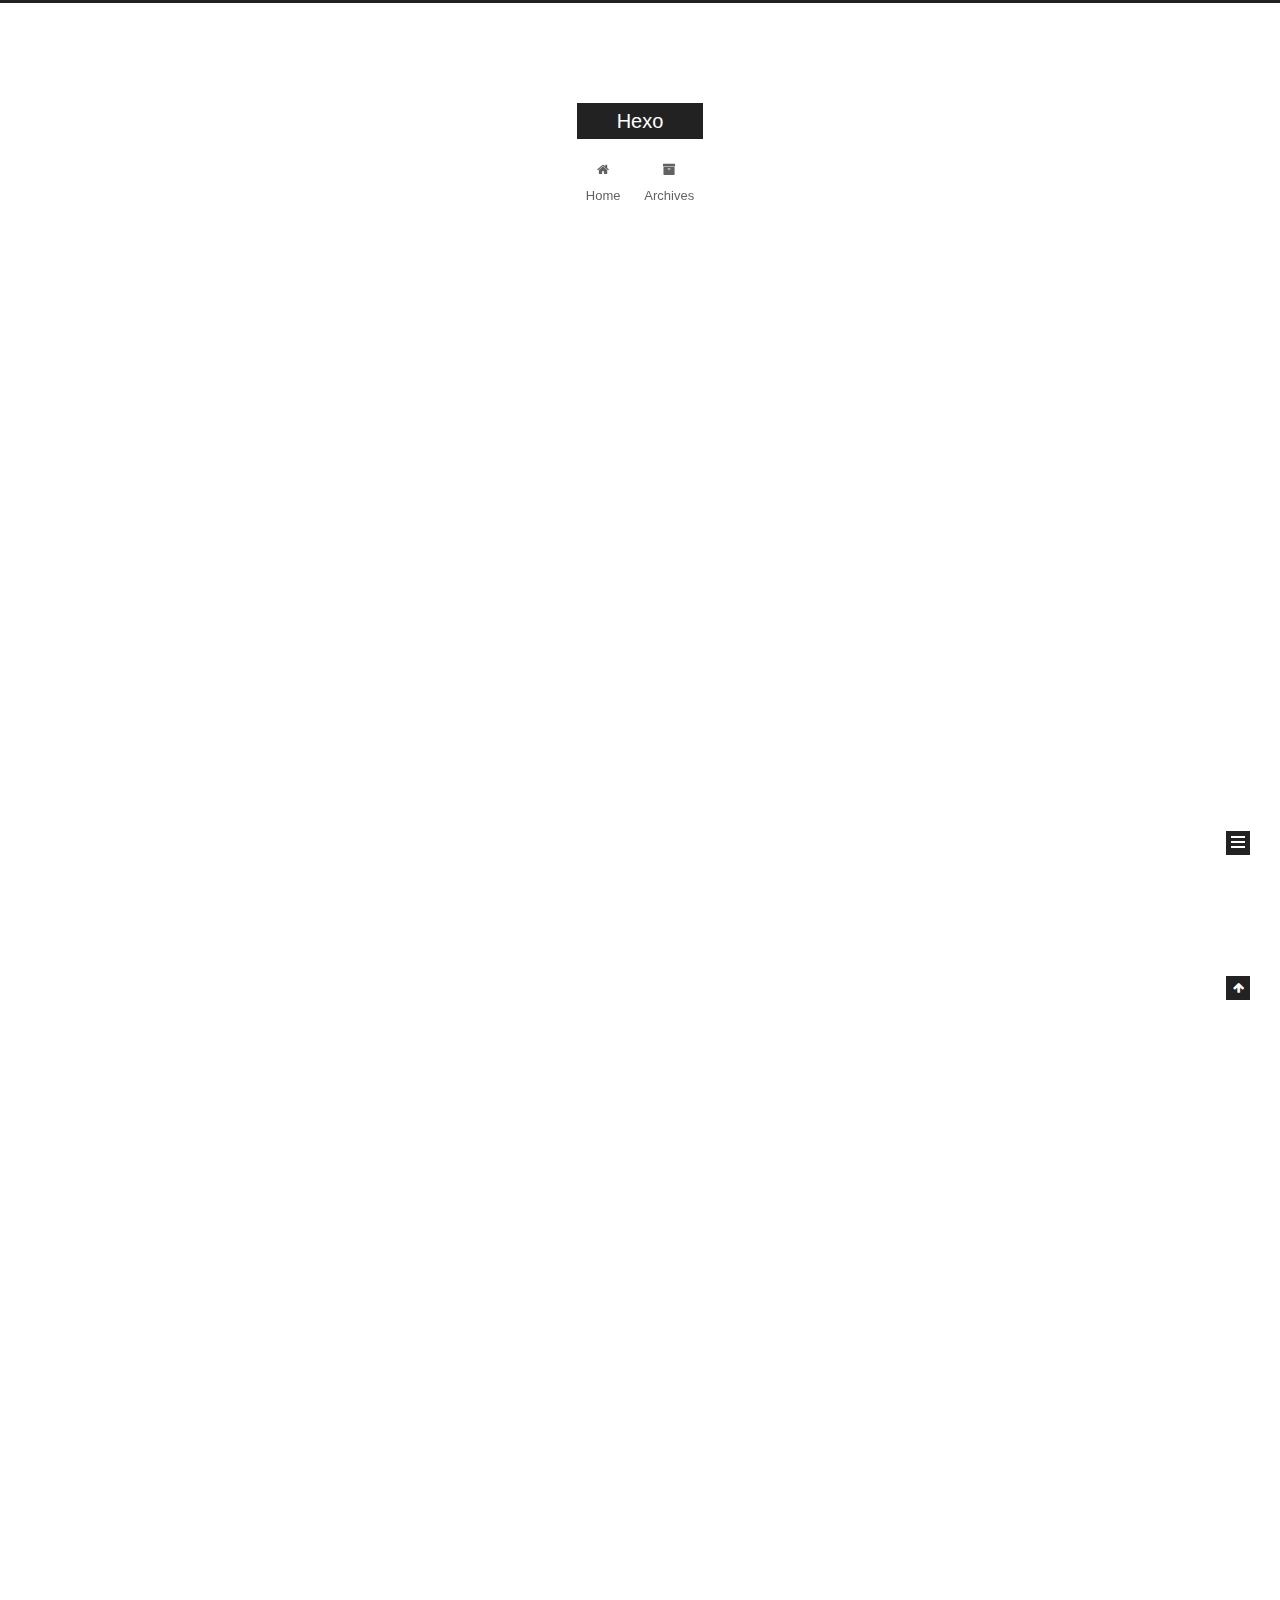
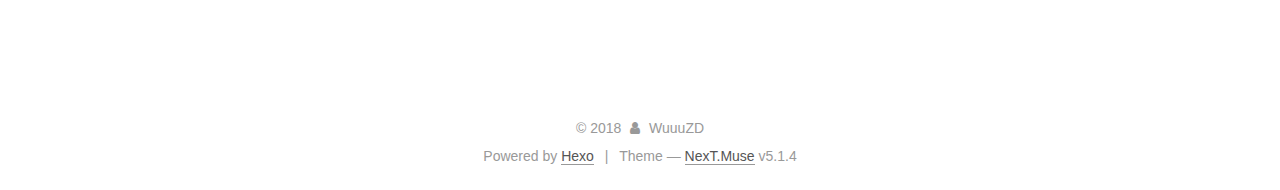
<file: index.html>
<!DOCTYPE html>



  


<html class="theme-next muse use-motion" lang="">
<head>
  <meta charset="UTF-8"/>
<meta http-equiv="X-UA-Compatible" content="IE=edge" />
<meta name="viewport" content="width=device-width, initial-scale=1, maximum-scale=1"/>
<meta name="theme-color" content="#222">









<meta http-equiv="Cache-Control" content="no-transform" />
<meta http-equiv="Cache-Control" content="no-siteapp" />
















  
  
  <link href="/lib/fancybox/source/jquery.fancybox.css?v=2.1.5" rel="stylesheet" type="text/css" />







<link href="/lib/font-awesome/css/font-awesome.min.css?v=4.6.2" rel="stylesheet" type="text/css" />

<link href="/css/main.css?v=5.1.4" rel="stylesheet" type="text/css" />


  <link rel="apple-touch-icon" sizes="180x180" href="/images/apple-touch-icon-next.png?v=5.1.4">


  <link rel="icon" type="image/png" sizes="32x32" href="/images/favicon-32x32-next.png?v=5.1.4">


  <link rel="icon" type="image/png" sizes="16x16" href="/images/favicon-16x16-next.png?v=5.1.4">


  <link rel="mask-icon" href="/images/logo.svg?v=5.1.4" color="#222">





  <meta name="keywords" content="Hexo, NexT" />










<meta property="og:type" content="website">
<meta property="og:title" content="Hexo">
<meta property="og:url" content="http://yoursite.com/index.html">
<meta property="og:site_name" content="Hexo">
<meta property="og:locale" content="default">
<meta name="twitter:card" content="summary">
<meta name="twitter:title" content="Hexo">



<script type="text/javascript" id="hexo.configurations">
  var NexT = window.NexT || {};
  var CONFIG = {
    root: '/',
    scheme: 'Muse',
    version: '5.1.4',
    sidebar: {"position":"left","display":"post","offset":12,"b2t":false,"scrollpercent":false,"onmobile":false},
    fancybox: true,
    tabs: true,
    motion: {"enable":true,"async":false,"transition":{"post_block":"fadeIn","post_header":"slideDownIn","post_body":"slideDownIn","coll_header":"slideLeftIn","sidebar":"slideUpIn"}},
    duoshuo: {
      userId: '0',
      author: 'Author'
    },
    algolia: {
      applicationID: '',
      apiKey: '',
      indexName: '',
      hits: {"per_page":10},
      labels: {"input_placeholder":"Search for Posts","hits_empty":"We didn't find any results for the search: ${query}","hits_stats":"${hits} results found in ${time} ms"}
    }
  };
</script>



  <link rel="canonical" href="http://yoursite.com/"/>





  <title>Hexo</title>
  








</head>

<body itemscope itemtype="http://schema.org/WebPage" lang="default">

  
  
    
  

  <div class="container sidebar-position-left 
  page-home">
    <div class="headband"></div>

    <header id="header" class="header" itemscope itemtype="http://schema.org/WPHeader">
      <div class="header-inner"><div class="site-brand-wrapper">
  <div class="site-meta ">
    

    <div class="custom-logo-site-title">
      <a href="/"  class="brand" rel="start">
        <span class="logo-line-before"><i></i></span>
        <span class="site-title">Hexo</span>
        <span class="logo-line-after"><i></i></span>
      </a>
    </div>
      
        <p class="site-subtitle"></p>
      
  </div>

  <div class="site-nav-toggle">
    <button>
      <span class="btn-bar"></span>
      <span class="btn-bar"></span>
      <span class="btn-bar"></span>
    </button>
  </div>
</div>

<nav class="site-nav">
  

  
    <ul id="menu" class="menu">
      
        
        <li class="menu-item menu-item-home">
          <a href="/" rel="section">
            
              <i class="menu-item-icon fa fa-fw fa-home"></i> <br />
            
            Home
          </a>
        </li>
      
        
        <li class="menu-item menu-item-archives">
          <a href="/archives/" rel="section">
            
              <i class="menu-item-icon fa fa-fw fa-archive"></i> <br />
            
            Archives
          </a>
        </li>
      

      
    </ul>
  

  
</nav>



 </div>
    </header>

    <main id="main" class="main">
      <div class="main-inner">
        <div class="content-wrap">
          <div id="content" class="content">
            
  <section id="posts" class="posts-expand">
    
      

  

  
  
  

  <article class="post post-type-normal" itemscope itemtype="http://schema.org/Article">
  
  
  
  <div class="post-block">
    <link itemprop="mainEntityOfPage" href="http://yoursite.com/2018/08/28/Aphorism/">

    <span hidden itemprop="author" itemscope itemtype="http://schema.org/Person">
      <meta itemprop="name" content="WuuuZD">
      <meta itemprop="description" content="">
      <meta itemprop="image" content="/images/avatar.gif">
    </span>

    <span hidden itemprop="publisher" itemscope itemtype="http://schema.org/Organization">
      <meta itemprop="name" content="Hexo">
    </span>

    
      <header class="post-header">

        
        
          <h1 class="post-title" itemprop="name headline">
                
                <a class="post-title-link" href="/2018/08/28/Aphorism/" itemprop="url">Aphorism</a></h1>
        

        <div class="post-meta">
          <span class="post-time">
            
              <span class="post-meta-item-icon">
                <i class="fa fa-calendar-o"></i>
              </span>
              
                <span class="post-meta-item-text">Posted on</span>
              
              <time title="Post created" itemprop="dateCreated datePublished" datetime="2018-08-28T13:41:10+08:00">
                2018-08-28
              </time>
            

            

            
          </span>

          

          
            
          

          
          

          

          

          

        </div>
      </header>
    

    
    
    
    <div class="post-body" itemprop="articleBody">

      
      

      
        
          
            <p><strong>Be Professional</strong></p>
<p><strong>Be Serious</strong></p>
<p><strong>Be Humble</strong></p>

          
        
      
    </div>
    
    
    

    

    

    

    <footer class="post-footer">
      

      

      

      
      
        <div class="post-eof"></div>
      
    </footer>
  </div>
  
  
  
  </article>


    
      

  

  
  
  

  <article class="post post-type-normal" itemscope itemtype="http://schema.org/Article">
  
  
  
  <div class="post-block">
    <link itemprop="mainEntityOfPage" href="http://yoursite.com/2018/08/21/hello-world/">

    <span hidden itemprop="author" itemscope itemtype="http://schema.org/Person">
      <meta itemprop="name" content="WuuuZD">
      <meta itemprop="description" content="">
      <meta itemprop="image" content="/images/avatar.gif">
    </span>

    <span hidden itemprop="publisher" itemscope itemtype="http://schema.org/Organization">
      <meta itemprop="name" content="Hexo">
    </span>

    
      <header class="post-header">

        
        
          <h1 class="post-title" itemprop="name headline">
                
                <a class="post-title-link" href="/2018/08/21/hello-world/" itemprop="url">Hello World</a></h1>
        

        <div class="post-meta">
          <span class="post-time">
            
              <span class="post-meta-item-icon">
                <i class="fa fa-calendar-o"></i>
              </span>
              
                <span class="post-meta-item-text">Posted on</span>
              
              <time title="Post created" itemprop="dateCreated datePublished" datetime="2018-08-21T15:48:45+08:00">
                2018-08-21
              </time>
            

            

            
          </span>

          

          
            
          

          
          

          

          

          

        </div>
      </header>
    

    
    
    
    <div class="post-body" itemprop="articleBody">

      
      

      
        
          
            <p>Welcome to <a href="https://hexo.io/" target="_blank" rel="noopener">Hexo</a>! This is your very first post. Check <a href="https://hexo.io/docs/" target="_blank" rel="noopener">documentation</a> for more info. If you get any problems when using Hexo, you can find the answer in <a href="https://hexo.io/docs/troubleshooting.html" target="_blank" rel="noopener">troubleshooting</a> or you can ask me on <a href="https://github.com/hexojs/hexo/issues" target="_blank" rel="noopener">GitHub</a>.</p>
<h2 id="Quick-Start"><a href="#Quick-Start" class="headerlink" title="Quick Start"></a>Quick Start</h2><h3 id="Create-a-new-post"><a href="#Create-a-new-post" class="headerlink" title="Create a new post"></a>Create a new post</h3><figure class="highlight bash"><table><tr><td class="gutter"><pre><span class="line">1</span><br></pre></td><td class="code"><pre><span class="line">$ hexo new <span class="string">"My New Post"</span></span><br></pre></td></tr></table></figure>
<p>More info: <a href="https://hexo.io/docs/writing.html" target="_blank" rel="noopener">Writing</a></p>
<h3 id="Run-server"><a href="#Run-server" class="headerlink" title="Run server"></a>Run server</h3><figure class="highlight bash"><table><tr><td class="gutter"><pre><span class="line">1</span><br></pre></td><td class="code"><pre><span class="line">$ hexo server</span><br></pre></td></tr></table></figure>
<p>More info: <a href="https://hexo.io/docs/server.html" target="_blank" rel="noopener">Server</a></p>
<h3 id="Generate-static-files"><a href="#Generate-static-files" class="headerlink" title="Generate static files"></a>Generate static files</h3><figure class="highlight bash"><table><tr><td class="gutter"><pre><span class="line">1</span><br></pre></td><td class="code"><pre><span class="line">$ hexo generate</span><br></pre></td></tr></table></figure>
<p>More info: <a href="https://hexo.io/docs/generating.html" target="_blank" rel="noopener">Generating</a></p>
<h3 id="Deploy-to-remote-sites"><a href="#Deploy-to-remote-sites" class="headerlink" title="Deploy to remote sites"></a>Deploy to remote sites</h3><figure class="highlight bash"><table><tr><td class="gutter"><pre><span class="line">1</span><br></pre></td><td class="code"><pre><span class="line">$ hexo deploy</span><br></pre></td></tr></table></figure>
<p>More info: <a href="https://hexo.io/docs/deployment.html" target="_blank" rel="noopener">Deployment</a></p>

          
        
      
    </div>
    
    
    

    

    

    

    <footer class="post-footer">
      

      

      

      
      
        <div class="post-eof"></div>
      
    </footer>
  </div>
  
  
  
  </article>


    
  </section>

  


          </div>
          


          

        </div>
        
          
  
  <div class="sidebar-toggle">
    <div class="sidebar-toggle-line-wrap">
      <span class="sidebar-toggle-line sidebar-toggle-line-first"></span>
      <span class="sidebar-toggle-line sidebar-toggle-line-middle"></span>
      <span class="sidebar-toggle-line sidebar-toggle-line-last"></span>
    </div>
  </div>

  <aside id="sidebar" class="sidebar">
    
    <div class="sidebar-inner">

      

      

      <section class="site-overview-wrap sidebar-panel sidebar-panel-active">
        <div class="site-overview">
          <div class="site-author motion-element" itemprop="author" itemscope itemtype="http://schema.org/Person">
            
              <p class="site-author-name" itemprop="name">WuuuZD</p>
              <p class="site-description motion-element" itemprop="description"></p>
          </div>

          <nav class="site-state motion-element">

            
              <div class="site-state-item site-state-posts">
              
                <a href="/archives/">
              
                  <span class="site-state-item-count">2</span>
                  <span class="site-state-item-name">posts</span>
                </a>
              </div>
            

            

            

          </nav>

          

          

          
          

          
          

          

        </div>
      </section>

      

      

    </div>
  </aside>


        
      </div>
    </main>

    <footer id="footer" class="footer">
      <div class="footer-inner">
        <div class="copyright">&copy; <span itemprop="copyrightYear">2018</span>
  <span class="with-love">
    <i class="fa fa-user"></i>
  </span>
  <span class="author" itemprop="copyrightHolder">WuuuZD</span>

  
</div>


  <div class="powered-by">Powered by <a class="theme-link" target="_blank" href="https://hexo.io">Hexo</a></div>



  <span class="post-meta-divider">|</span>



  <div class="theme-info">Theme &mdash; <a class="theme-link" target="_blank" href="https://github.com/iissnan/hexo-theme-next">NexT.Muse</a> v5.1.4</div>




        







        
      </div>
    </footer>

    
      <div class="back-to-top">
        <i class="fa fa-arrow-up"></i>
        
      </div>
    

    

  </div>

  

<script type="text/javascript">
  if (Object.prototype.toString.call(window.Promise) !== '[object Function]') {
    window.Promise = null;
  }
</script>









  












  
  
    <script type="text/javascript" src="/lib/jquery/index.js?v=2.1.3"></script>
  

  
  
    <script type="text/javascript" src="/lib/fastclick/lib/fastclick.min.js?v=1.0.6"></script>
  

  
  
    <script type="text/javascript" src="/lib/jquery_lazyload/jquery.lazyload.js?v=1.9.7"></script>
  

  
  
    <script type="text/javascript" src="/lib/velocity/velocity.min.js?v=1.2.1"></script>
  

  
  
    <script type="text/javascript" src="/lib/velocity/velocity.ui.min.js?v=1.2.1"></script>
  

  
  
    <script type="text/javascript" src="/lib/fancybox/source/jquery.fancybox.pack.js?v=2.1.5"></script>
  


  


  <script type="text/javascript" src="/js/src/utils.js?v=5.1.4"></script>

  <script type="text/javascript" src="/js/src/motion.js?v=5.1.4"></script>



  
  

  

  


  <script type="text/javascript" src="/js/src/bootstrap.js?v=5.1.4"></script>



  


  




	





  





  












  





  

  

  

  
  

  

  

  

</body>
</html>
</file>
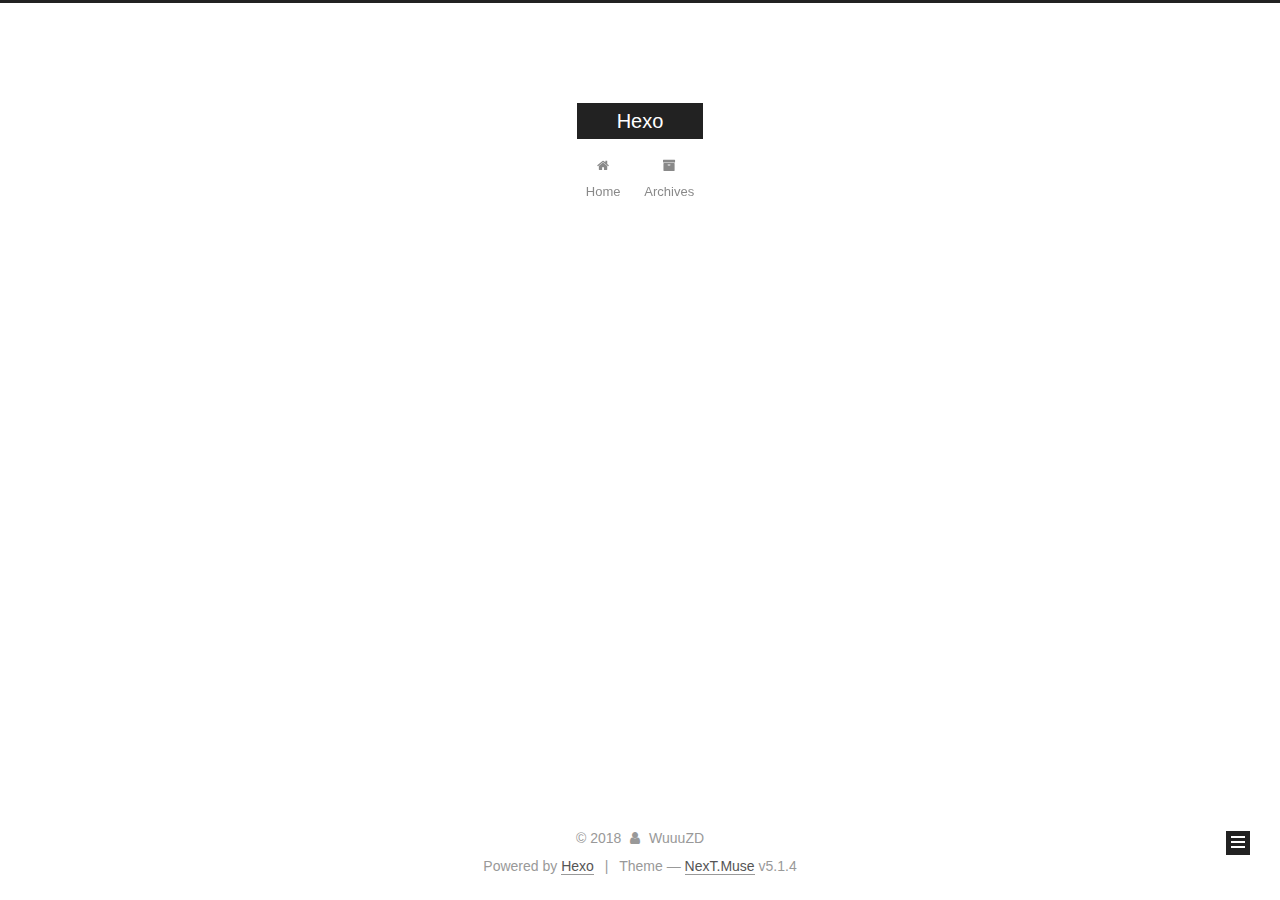
<file: archives/index.html>
<!DOCTYPE html>



  


<html class="theme-next muse use-motion" lang="">
<head>
  <meta charset="UTF-8"/>
<meta http-equiv="X-UA-Compatible" content="IE=edge" />
<meta name="viewport" content="width=device-width, initial-scale=1, maximum-scale=1"/>
<meta name="theme-color" content="#222">









<meta http-equiv="Cache-Control" content="no-transform" />
<meta http-equiv="Cache-Control" content="no-siteapp" />
















  
  
  <link href="/lib/fancybox/source/jquery.fancybox.css?v=2.1.5" rel="stylesheet" type="text/css" />







<link href="/lib/font-awesome/css/font-awesome.min.css?v=4.6.2" rel="stylesheet" type="text/css" />

<link href="/css/main.css?v=5.1.4" rel="stylesheet" type="text/css" />


  <link rel="apple-touch-icon" sizes="180x180" href="/images/apple-touch-icon-next.png?v=5.1.4">


  <link rel="icon" type="image/png" sizes="32x32" href="/images/favicon-32x32-next.png?v=5.1.4">


  <link rel="icon" type="image/png" sizes="16x16" href="/images/favicon-16x16-next.png?v=5.1.4">


  <link rel="mask-icon" href="/images/logo.svg?v=5.1.4" color="#222">





  <meta name="keywords" content="Hexo, NexT" />










<meta property="og:type" content="website">
<meta property="og:title" content="Hexo">
<meta property="og:url" content="http://yoursite.com/archives/index.html">
<meta property="og:site_name" content="Hexo">
<meta property="og:locale" content="default">
<meta name="twitter:card" content="summary">
<meta name="twitter:title" content="Hexo">



<script type="text/javascript" id="hexo.configurations">
  var NexT = window.NexT || {};
  var CONFIG = {
    root: '/',
    scheme: 'Muse',
    version: '5.1.4',
    sidebar: {"position":"left","display":"post","offset":12,"b2t":false,"scrollpercent":false,"onmobile":false},
    fancybox: true,
    tabs: true,
    motion: {"enable":true,"async":false,"transition":{"post_block":"fadeIn","post_header":"slideDownIn","post_body":"slideDownIn","coll_header":"slideLeftIn","sidebar":"slideUpIn"}},
    duoshuo: {
      userId: '0',
      author: 'Author'
    },
    algolia: {
      applicationID: '',
      apiKey: '',
      indexName: '',
      hits: {"per_page":10},
      labels: {"input_placeholder":"Search for Posts","hits_empty":"We didn't find any results for the search: ${query}","hits_stats":"${hits} results found in ${time} ms"}
    }
  };
</script>



  <link rel="canonical" href="http://yoursite.com/archives/"/>





  <title>Archive | Hexo</title>
  








</head>

<body itemscope itemtype="http://schema.org/WebPage" lang="default">

  
  
    
  

  <div class="container sidebar-position-left page-archive">
    <div class="headband"></div>

    <header id="header" class="header" itemscope itemtype="http://schema.org/WPHeader">
      <div class="header-inner"><div class="site-brand-wrapper">
  <div class="site-meta ">
    

    <div class="custom-logo-site-title">
      <a href="/"  class="brand" rel="start">
        <span class="logo-line-before"><i></i></span>
        <span class="site-title">Hexo</span>
        <span class="logo-line-after"><i></i></span>
      </a>
    </div>
      
        <p class="site-subtitle"></p>
      
  </div>

  <div class="site-nav-toggle">
    <button>
      <span class="btn-bar"></span>
      <span class="btn-bar"></span>
      <span class="btn-bar"></span>
    </button>
  </div>
</div>

<nav class="site-nav">
  

  
    <ul id="menu" class="menu">
      
        
        <li class="menu-item menu-item-home">
          <a href="/" rel="section">
            
              <i class="menu-item-icon fa fa-fw fa-home"></i> <br />
            
            Home
          </a>
        </li>
      
        
        <li class="menu-item menu-item-archives">
          <a href="/archives/" rel="section">
            
              <i class="menu-item-icon fa fa-fw fa-archive"></i> <br />
            
            Archives
          </a>
        </li>
      

      
    </ul>
  

  
</nav>



 </div>
    </header>

    <main id="main" class="main">
      <div class="main-inner">
        <div class="content-wrap">
          <div id="content" class="content">
            

  
  
  
  <div class="post-block archive">
    <div id="posts" class="posts-collapse">
      <span class="archive-move-on"></span>

      <span class="archive-page-counter">
        
        
        
          
        
        Um..! 2 posts in total. Keep on posting.
      </span>

      

        
        
        

        
          
          <div class="collection-title">
            <h1 class="archive-year" id="archive-year-2018">2018</h1>
          </div>
        
        

        

  <article class="post post-type-normal" itemscope itemtype="http://schema.org/Article">
    <header class="post-header">

      <h2 class="post-title">
        
            <a class="post-title-link" href="/2018/08/28/Aphorism/" itemprop="url">
              
                <span itemprop="name">Aphorism</span>
              
            </a>
        
      </h2>

      <div class="post-meta">
        <time class="post-time" itemprop="dateCreated"
              datetime="2018-08-28T13:41:10+08:00"
              content="2018-08-28" >
          08-28
        </time>
      </div>

    </header>
  </article>



      

        
        
        

        
        

        

  <article class="post post-type-normal" itemscope itemtype="http://schema.org/Article">
    <header class="post-header">

      <h2 class="post-title">
        
            <a class="post-title-link" href="/2018/08/21/hello-world/" itemprop="url">
              
                <span itemprop="name">Hello World</span>
              
            </a>
        
      </h2>

      <div class="post-meta">
        <time class="post-time" itemprop="dateCreated"
              datetime="2018-08-21T15:48:45+08:00"
              content="2018-08-21" >
          08-21
        </time>
      </div>

    </header>
  </article>



      

    </div>
  </div>
  
  
  

  



          </div>
          


          

        </div>
        
          
  
  <div class="sidebar-toggle">
    <div class="sidebar-toggle-line-wrap">
      <span class="sidebar-toggle-line sidebar-toggle-line-first"></span>
      <span class="sidebar-toggle-line sidebar-toggle-line-middle"></span>
      <span class="sidebar-toggle-line sidebar-toggle-line-last"></span>
    </div>
  </div>

  <aside id="sidebar" class="sidebar">
    
    <div class="sidebar-inner">

      

      

      <section class="site-overview-wrap sidebar-panel sidebar-panel-active">
        <div class="site-overview">
          <div class="site-author motion-element" itemprop="author" itemscope itemtype="http://schema.org/Person">
            
              <p class="site-author-name" itemprop="name">WuuuZD</p>
              <p class="site-description motion-element" itemprop="description"></p>
          </div>

          <nav class="site-state motion-element">

            
              <div class="site-state-item site-state-posts">
              
                <a href="/archives/">
              
                  <span class="site-state-item-count">2</span>
                  <span class="site-state-item-name">posts</span>
                </a>
              </div>
            

            

            

          </nav>

          

          

          
          

          
          

          

        </div>
      </section>

      

      

    </div>
  </aside>


        
      </div>
    </main>

    <footer id="footer" class="footer">
      <div class="footer-inner">
        <div class="copyright">&copy; <span itemprop="copyrightYear">2018</span>
  <span class="with-love">
    <i class="fa fa-user"></i>
  </span>
  <span class="author" itemprop="copyrightHolder">WuuuZD</span>

  
</div>


  <div class="powered-by">Powered by <a class="theme-link" target="_blank" href="https://hexo.io">Hexo</a></div>



  <span class="post-meta-divider">|</span>



  <div class="theme-info">Theme &mdash; <a class="theme-link" target="_blank" href="https://github.com/iissnan/hexo-theme-next">NexT.Muse</a> v5.1.4</div>




        







        
      </div>
    </footer>

    
      <div class="back-to-top">
        <i class="fa fa-arrow-up"></i>
        
      </div>
    

    

  </div>

  

<script type="text/javascript">
  if (Object.prototype.toString.call(window.Promise) !== '[object Function]') {
    window.Promise = null;
  }
</script>









  












  
  
    <script type="text/javascript" src="/lib/jquery/index.js?v=2.1.3"></script>
  

  
  
    <script type="text/javascript" src="/lib/fastclick/lib/fastclick.min.js?v=1.0.6"></script>
  

  
  
    <script type="text/javascript" src="/lib/jquery_lazyload/jquery.lazyload.js?v=1.9.7"></script>
  

  
  
    <script type="text/javascript" src="/lib/velocity/velocity.min.js?v=1.2.1"></script>
  

  
  
    <script type="text/javascript" src="/lib/velocity/velocity.ui.min.js?v=1.2.1"></script>
  

  
  
    <script type="text/javascript" src="/lib/fancybox/source/jquery.fancybox.pack.js?v=2.1.5"></script>
  


  


  <script type="text/javascript" src="/js/src/utils.js?v=5.1.4"></script>

  <script type="text/javascript" src="/js/src/motion.js?v=5.1.4"></script>



  
  

  

  


  <script type="text/javascript" src="/js/src/bootstrap.js?v=5.1.4"></script>



  


  




	





  





  












  





  

  

  

  
  

  

  

  

</body>
</html>
</file>
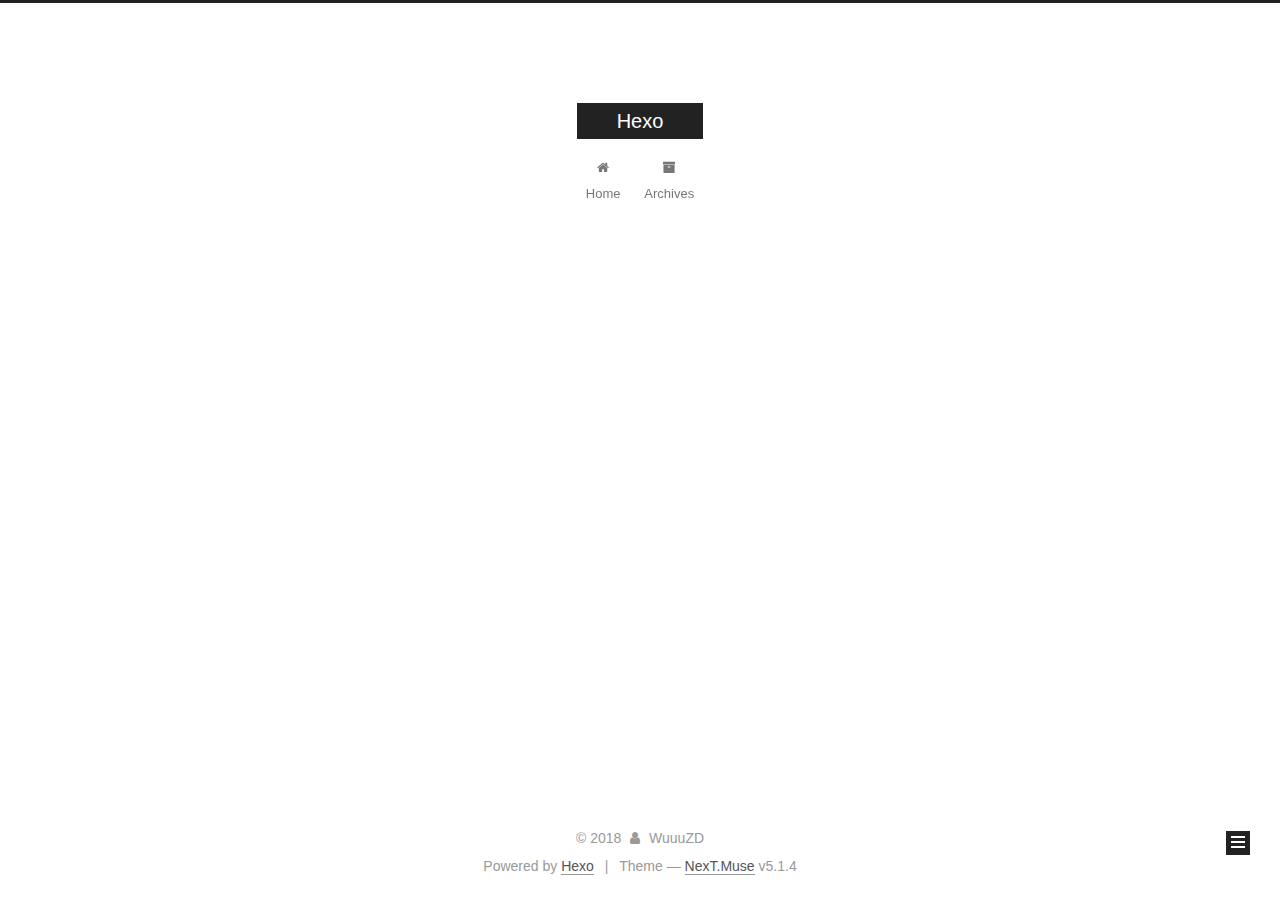
<file: archives/2018/index.html>
<!DOCTYPE html>



  


<html class="theme-next muse use-motion" lang="">
<head>
  <meta charset="UTF-8"/>
<meta http-equiv="X-UA-Compatible" content="IE=edge" />
<meta name="viewport" content="width=device-width, initial-scale=1, maximum-scale=1"/>
<meta name="theme-color" content="#222">









<meta http-equiv="Cache-Control" content="no-transform" />
<meta http-equiv="Cache-Control" content="no-siteapp" />
















  
  
  <link href="/lib/fancybox/source/jquery.fancybox.css?v=2.1.5" rel="stylesheet" type="text/css" />







<link href="/lib/font-awesome/css/font-awesome.min.css?v=4.6.2" rel="stylesheet" type="text/css" />

<link href="/css/main.css?v=5.1.4" rel="stylesheet" type="text/css" />


  <link rel="apple-touch-icon" sizes="180x180" href="/images/apple-touch-icon-next.png?v=5.1.4">


  <link rel="icon" type="image/png" sizes="32x32" href="/images/favicon-32x32-next.png?v=5.1.4">


  <link rel="icon" type="image/png" sizes="16x16" href="/images/favicon-16x16-next.png?v=5.1.4">


  <link rel="mask-icon" href="/images/logo.svg?v=5.1.4" color="#222">





  <meta name="keywords" content="Hexo, NexT" />










<meta property="og:type" content="website">
<meta property="og:title" content="Hexo">
<meta property="og:url" content="http://yoursite.com/archives/2018/index.html">
<meta property="og:site_name" content="Hexo">
<meta property="og:locale" content="default">
<meta name="twitter:card" content="summary">
<meta name="twitter:title" content="Hexo">



<script type="text/javascript" id="hexo.configurations">
  var NexT = window.NexT || {};
  var CONFIG = {
    root: '/',
    scheme: 'Muse',
    version: '5.1.4',
    sidebar: {"position":"left","display":"post","offset":12,"b2t":false,"scrollpercent":false,"onmobile":false},
    fancybox: true,
    tabs: true,
    motion: {"enable":true,"async":false,"transition":{"post_block":"fadeIn","post_header":"slideDownIn","post_body":"slideDownIn","coll_header":"slideLeftIn","sidebar":"slideUpIn"}},
    duoshuo: {
      userId: '0',
      author: 'Author'
    },
    algolia: {
      applicationID: '',
      apiKey: '',
      indexName: '',
      hits: {"per_page":10},
      labels: {"input_placeholder":"Search for Posts","hits_empty":"We didn't find any results for the search: ${query}","hits_stats":"${hits} results found in ${time} ms"}
    }
  };
</script>



  <link rel="canonical" href="http://yoursite.com/archives/2018/"/>





  <title>Archive | Hexo</title>
  








</head>

<body itemscope itemtype="http://schema.org/WebPage" lang="default">

  
  
    
  

  <div class="container sidebar-position-left page-archive">
    <div class="headband"></div>

    <header id="header" class="header" itemscope itemtype="http://schema.org/WPHeader">
      <div class="header-inner"><div class="site-brand-wrapper">
  <div class="site-meta ">
    

    <div class="custom-logo-site-title">
      <a href="/"  class="brand" rel="start">
        <span class="logo-line-before"><i></i></span>
        <span class="site-title">Hexo</span>
        <span class="logo-line-after"><i></i></span>
      </a>
    </div>
      
        <p class="site-subtitle"></p>
      
  </div>

  <div class="site-nav-toggle">
    <button>
      <span class="btn-bar"></span>
      <span class="btn-bar"></span>
      <span class="btn-bar"></span>
    </button>
  </div>
</div>

<nav class="site-nav">
  

  
    <ul id="menu" class="menu">
      
        
        <li class="menu-item menu-item-home">
          <a href="/" rel="section">
            
              <i class="menu-item-icon fa fa-fw fa-home"></i> <br />
            
            Home
          </a>
        </li>
      
        
        <li class="menu-item menu-item-archives">
          <a href="/archives/" rel="section">
            
              <i class="menu-item-icon fa fa-fw fa-archive"></i> <br />
            
            Archives
          </a>
        </li>
      

      
    </ul>
  

  
</nav>



 </div>
    </header>

    <main id="main" class="main">
      <div class="main-inner">
        <div class="content-wrap">
          <div id="content" class="content">
            

  
  
  
  <div class="post-block archive">
    <div id="posts" class="posts-collapse">
      <span class="archive-move-on"></span>

      <span class="archive-page-counter">
        
        
        
          
        
        Um..! 2 posts in total. Keep on posting.
      </span>

      

        
        
        

        
          
          <div class="collection-title">
            <h1 class="archive-year" id="archive-year-2018">2018</h1>
          </div>
        
        

        

  <article class="post post-type-normal" itemscope itemtype="http://schema.org/Article">
    <header class="post-header">

      <h2 class="post-title">
        
            <a class="post-title-link" href="/2018/08/28/Aphorism/" itemprop="url">
              
                <span itemprop="name">Aphorism</span>
              
            </a>
        
      </h2>

      <div class="post-meta">
        <time class="post-time" itemprop="dateCreated"
              datetime="2018-08-28T13:41:10+08:00"
              content="2018-08-28" >
          08-28
        </time>
      </div>

    </header>
  </article>



      

        
        
        

        
        

        

  <article class="post post-type-normal" itemscope itemtype="http://schema.org/Article">
    <header class="post-header">

      <h2 class="post-title">
        
            <a class="post-title-link" href="/2018/08/21/hello-world/" itemprop="url">
              
                <span itemprop="name">Hello World</span>
              
            </a>
        
      </h2>

      <div class="post-meta">
        <time class="post-time" itemprop="dateCreated"
              datetime="2018-08-21T15:48:45+08:00"
              content="2018-08-21" >
          08-21
        </time>
      </div>

    </header>
  </article>



      

    </div>
  </div>
  
  
  

  



          </div>
          


          

        </div>
        
          
  
  <div class="sidebar-toggle">
    <div class="sidebar-toggle-line-wrap">
      <span class="sidebar-toggle-line sidebar-toggle-line-first"></span>
      <span class="sidebar-toggle-line sidebar-toggle-line-middle"></span>
      <span class="sidebar-toggle-line sidebar-toggle-line-last"></span>
    </div>
  </div>

  <aside id="sidebar" class="sidebar">
    
    <div class="sidebar-inner">

      

      

      <section class="site-overview-wrap sidebar-panel sidebar-panel-active">
        <div class="site-overview">
          <div class="site-author motion-element" itemprop="author" itemscope itemtype="http://schema.org/Person">
            
              <p class="site-author-name" itemprop="name">WuuuZD</p>
              <p class="site-description motion-element" itemprop="description"></p>
          </div>

          <nav class="site-state motion-element">

            
              <div class="site-state-item site-state-posts">
              
                <a href="/archives/">
              
                  <span class="site-state-item-count">2</span>
                  <span class="site-state-item-name">posts</span>
                </a>
              </div>
            

            

            

          </nav>

          

          

          
          

          
          

          

        </div>
      </section>

      

      

    </div>
  </aside>


        
      </div>
    </main>

    <footer id="footer" class="footer">
      <div class="footer-inner">
        <div class="copyright">&copy; <span itemprop="copyrightYear">2018</span>
  <span class="with-love">
    <i class="fa fa-user"></i>
  </span>
  <span class="author" itemprop="copyrightHolder">WuuuZD</span>

  
</div>


  <div class="powered-by">Powered by <a class="theme-link" target="_blank" href="https://hexo.io">Hexo</a></div>



  <span class="post-meta-divider">|</span>



  <div class="theme-info">Theme &mdash; <a class="theme-link" target="_blank" href="https://github.com/iissnan/hexo-theme-next">NexT.Muse</a> v5.1.4</div>




        







        
      </div>
    </footer>

    
      <div class="back-to-top">
        <i class="fa fa-arrow-up"></i>
        
      </div>
    

    

  </div>

  

<script type="text/javascript">
  if (Object.prototype.toString.call(window.Promise) !== '[object Function]') {
    window.Promise = null;
  }
</script>









  












  
  
    <script type="text/javascript" src="/lib/jquery/index.js?v=2.1.3"></script>
  

  
  
    <script type="text/javascript" src="/lib/fastclick/lib/fastclick.min.js?v=1.0.6"></script>
  

  
  
    <script type="text/javascript" src="/lib/jquery_lazyload/jquery.lazyload.js?v=1.9.7"></script>
  

  
  
    <script type="text/javascript" src="/lib/velocity/velocity.min.js?v=1.2.1"></script>
  

  
  
    <script type="text/javascript" src="/lib/velocity/velocity.ui.min.js?v=1.2.1"></script>
  

  
  
    <script type="text/javascript" src="/lib/fancybox/source/jquery.fancybox.pack.js?v=2.1.5"></script>
  


  


  <script type="text/javascript" src="/js/src/utils.js?v=5.1.4"></script>

  <script type="text/javascript" src="/js/src/motion.js?v=5.1.4"></script>



  
  

  

  


  <script type="text/javascript" src="/js/src/bootstrap.js?v=5.1.4"></script>



  


  




	





  





  












  





  

  

  

  
  

  

  

  

</body>
</html>
</file>
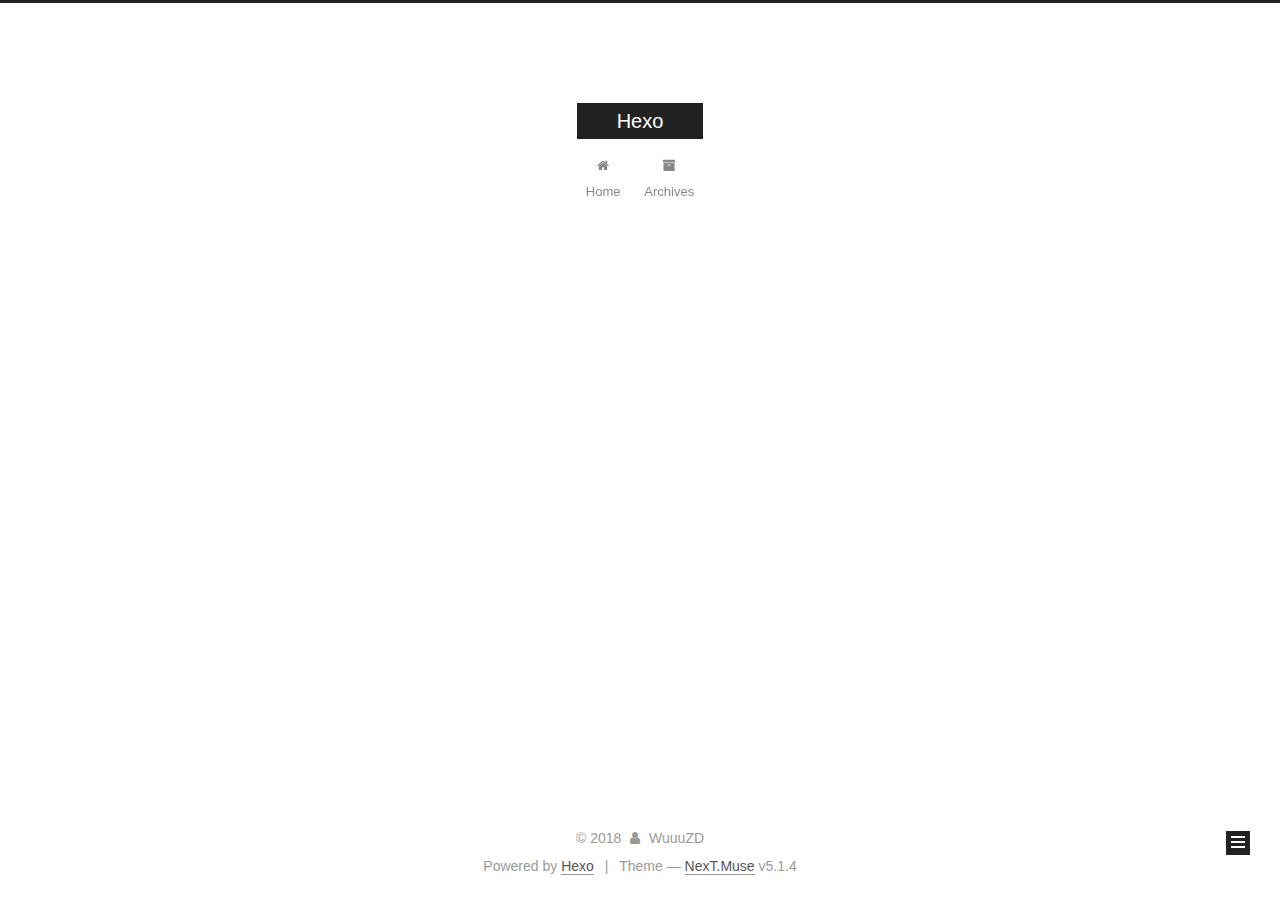
<file: archives/2018/08/index.html>
<!DOCTYPE html>



  


<html class="theme-next muse use-motion" lang="">
<head>
  <meta charset="UTF-8"/>
<meta http-equiv="X-UA-Compatible" content="IE=edge" />
<meta name="viewport" content="width=device-width, initial-scale=1, maximum-scale=1"/>
<meta name="theme-color" content="#222">









<meta http-equiv="Cache-Control" content="no-transform" />
<meta http-equiv="Cache-Control" content="no-siteapp" />
















  
  
  <link href="/lib/fancybox/source/jquery.fancybox.css?v=2.1.5" rel="stylesheet" type="text/css" />







<link href="/lib/font-awesome/css/font-awesome.min.css?v=4.6.2" rel="stylesheet" type="text/css" />

<link href="/css/main.css?v=5.1.4" rel="stylesheet" type="text/css" />


  <link rel="apple-touch-icon" sizes="180x180" href="/images/apple-touch-icon-next.png?v=5.1.4">


  <link rel="icon" type="image/png" sizes="32x32" href="/images/favicon-32x32-next.png?v=5.1.4">


  <link rel="icon" type="image/png" sizes="16x16" href="/images/favicon-16x16-next.png?v=5.1.4">


  <link rel="mask-icon" href="/images/logo.svg?v=5.1.4" color="#222">





  <meta name="keywords" content="Hexo, NexT" />










<meta property="og:type" content="website">
<meta property="og:title" content="Hexo">
<meta property="og:url" content="http://yoursite.com/archives/2018/08/index.html">
<meta property="og:site_name" content="Hexo">
<meta property="og:locale" content="default">
<meta name="twitter:card" content="summary">
<meta name="twitter:title" content="Hexo">



<script type="text/javascript" id="hexo.configurations">
  var NexT = window.NexT || {};
  var CONFIG = {
    root: '/',
    scheme: 'Muse',
    version: '5.1.4',
    sidebar: {"position":"left","display":"post","offset":12,"b2t":false,"scrollpercent":false,"onmobile":false},
    fancybox: true,
    tabs: true,
    motion: {"enable":true,"async":false,"transition":{"post_block":"fadeIn","post_header":"slideDownIn","post_body":"slideDownIn","coll_header":"slideLeftIn","sidebar":"slideUpIn"}},
    duoshuo: {
      userId: '0',
      author: 'Author'
    },
    algolia: {
      applicationID: '',
      apiKey: '',
      indexName: '',
      hits: {"per_page":10},
      labels: {"input_placeholder":"Search for Posts","hits_empty":"We didn't find any results for the search: ${query}","hits_stats":"${hits} results found in ${time} ms"}
    }
  };
</script>



  <link rel="canonical" href="http://yoursite.com/archives/2018/08/"/>





  <title>Archive | Hexo</title>
  








</head>

<body itemscope itemtype="http://schema.org/WebPage" lang="default">

  
  
    
  

  <div class="container sidebar-position-left page-archive">
    <div class="headband"></div>

    <header id="header" class="header" itemscope itemtype="http://schema.org/WPHeader">
      <div class="header-inner"><div class="site-brand-wrapper">
  <div class="site-meta ">
    

    <div class="custom-logo-site-title">
      <a href="/"  class="brand" rel="start">
        <span class="logo-line-before"><i></i></span>
        <span class="site-title">Hexo</span>
        <span class="logo-line-after"><i></i></span>
      </a>
    </div>
      
        <p class="site-subtitle"></p>
      
  </div>

  <div class="site-nav-toggle">
    <button>
      <span class="btn-bar"></span>
      <span class="btn-bar"></span>
      <span class="btn-bar"></span>
    </button>
  </div>
</div>

<nav class="site-nav">
  

  
    <ul id="menu" class="menu">
      
        
        <li class="menu-item menu-item-home">
          <a href="/" rel="section">
            
              <i class="menu-item-icon fa fa-fw fa-home"></i> <br />
            
            Home
          </a>
        </li>
      
        
        <li class="menu-item menu-item-archives">
          <a href="/archives/" rel="section">
            
              <i class="menu-item-icon fa fa-fw fa-archive"></i> <br />
            
            Archives
          </a>
        </li>
      

      
    </ul>
  

  
</nav>



 </div>
    </header>

    <main id="main" class="main">
      <div class="main-inner">
        <div class="content-wrap">
          <div id="content" class="content">
            

  
  
  
  <div class="post-block archive">
    <div id="posts" class="posts-collapse">
      <span class="archive-move-on"></span>

      <span class="archive-page-counter">
        
        
        
          
        
        Um..! 2 posts in total. Keep on posting.
      </span>

      

        
        
        

        
          
          <div class="collection-title">
            <h1 class="archive-year" id="archive-year-2018">2018</h1>
          </div>
        
        

        

  <article class="post post-type-normal" itemscope itemtype="http://schema.org/Article">
    <header class="post-header">

      <h2 class="post-title">
        
            <a class="post-title-link" href="/2018/08/28/Aphorism/" itemprop="url">
              
                <span itemprop="name">Aphorism</span>
              
            </a>
        
      </h2>

      <div class="post-meta">
        <time class="post-time" itemprop="dateCreated"
              datetime="2018-08-28T13:41:10+08:00"
              content="2018-08-28" >
          08-28
        </time>
      </div>

    </header>
  </article>



      

        
        
        

        
        

        

  <article class="post post-type-normal" itemscope itemtype="http://schema.org/Article">
    <header class="post-header">

      <h2 class="post-title">
        
            <a class="post-title-link" href="/2018/08/21/hello-world/" itemprop="url">
              
                <span itemprop="name">Hello World</span>
              
            </a>
        
      </h2>

      <div class="post-meta">
        <time class="post-time" itemprop="dateCreated"
              datetime="2018-08-21T15:48:45+08:00"
              content="2018-08-21" >
          08-21
        </time>
      </div>

    </header>
  </article>



      

    </div>
  </div>
  
  
  

  



          </div>
          


          

        </div>
        
          
  
  <div class="sidebar-toggle">
    <div class="sidebar-toggle-line-wrap">
      <span class="sidebar-toggle-line sidebar-toggle-line-first"></span>
      <span class="sidebar-toggle-line sidebar-toggle-line-middle"></span>
      <span class="sidebar-toggle-line sidebar-toggle-line-last"></span>
    </div>
  </div>

  <aside id="sidebar" class="sidebar">
    
    <div class="sidebar-inner">

      

      

      <section class="site-overview-wrap sidebar-panel sidebar-panel-active">
        <div class="site-overview">
          <div class="site-author motion-element" itemprop="author" itemscope itemtype="http://schema.org/Person">
            
              <p class="site-author-name" itemprop="name">WuuuZD</p>
              <p class="site-description motion-element" itemprop="description"></p>
          </div>

          <nav class="site-state motion-element">

            
              <div class="site-state-item site-state-posts">
              
                <a href="/archives/">
              
                  <span class="site-state-item-count">2</span>
                  <span class="site-state-item-name">posts</span>
                </a>
              </div>
            

            

            

          </nav>

          

          

          
          

          
          

          

        </div>
      </section>

      

      

    </div>
  </aside>


        
      </div>
    </main>

    <footer id="footer" class="footer">
      <div class="footer-inner">
        <div class="copyright">&copy; <span itemprop="copyrightYear">2018</span>
  <span class="with-love">
    <i class="fa fa-user"></i>
  </span>
  <span class="author" itemprop="copyrightHolder">WuuuZD</span>

  
</div>


  <div class="powered-by">Powered by <a class="theme-link" target="_blank" href="https://hexo.io">Hexo</a></div>



  <span class="post-meta-divider">|</span>



  <div class="theme-info">Theme &mdash; <a class="theme-link" target="_blank" href="https://github.com/iissnan/hexo-theme-next">NexT.Muse</a> v5.1.4</div>




        







        
      </div>
    </footer>

    
      <div class="back-to-top">
        <i class="fa fa-arrow-up"></i>
        
      </div>
    

    

  </div>

  

<script type="text/javascript">
  if (Object.prototype.toString.call(window.Promise) !== '[object Function]') {
    window.Promise = null;
  }
</script>









  












  
  
    <script type="text/javascript" src="/lib/jquery/index.js?v=2.1.3"></script>
  

  
  
    <script type="text/javascript" src="/lib/fastclick/lib/fastclick.min.js?v=1.0.6"></script>
  

  
  
    <script type="text/javascript" src="/lib/jquery_lazyload/jquery.lazyload.js?v=1.9.7"></script>
  

  
  
    <script type="text/javascript" src="/lib/velocity/velocity.min.js?v=1.2.1"></script>
  

  
  
    <script type="text/javascript" src="/lib/velocity/velocity.ui.min.js?v=1.2.1"></script>
  

  
  
    <script type="text/javascript" src="/lib/fancybox/source/jquery.fancybox.pack.js?v=2.1.5"></script>
  


  


  <script type="text/javascript" src="/js/src/utils.js?v=5.1.4"></script>

  <script type="text/javascript" src="/js/src/motion.js?v=5.1.4"></script>



  
  

  

  


  <script type="text/javascript" src="/js/src/bootstrap.js?v=5.1.4"></script>



  


  




	





  





  












  





  

  

  

  
  

  

  

  

</body>
</html>
</file>
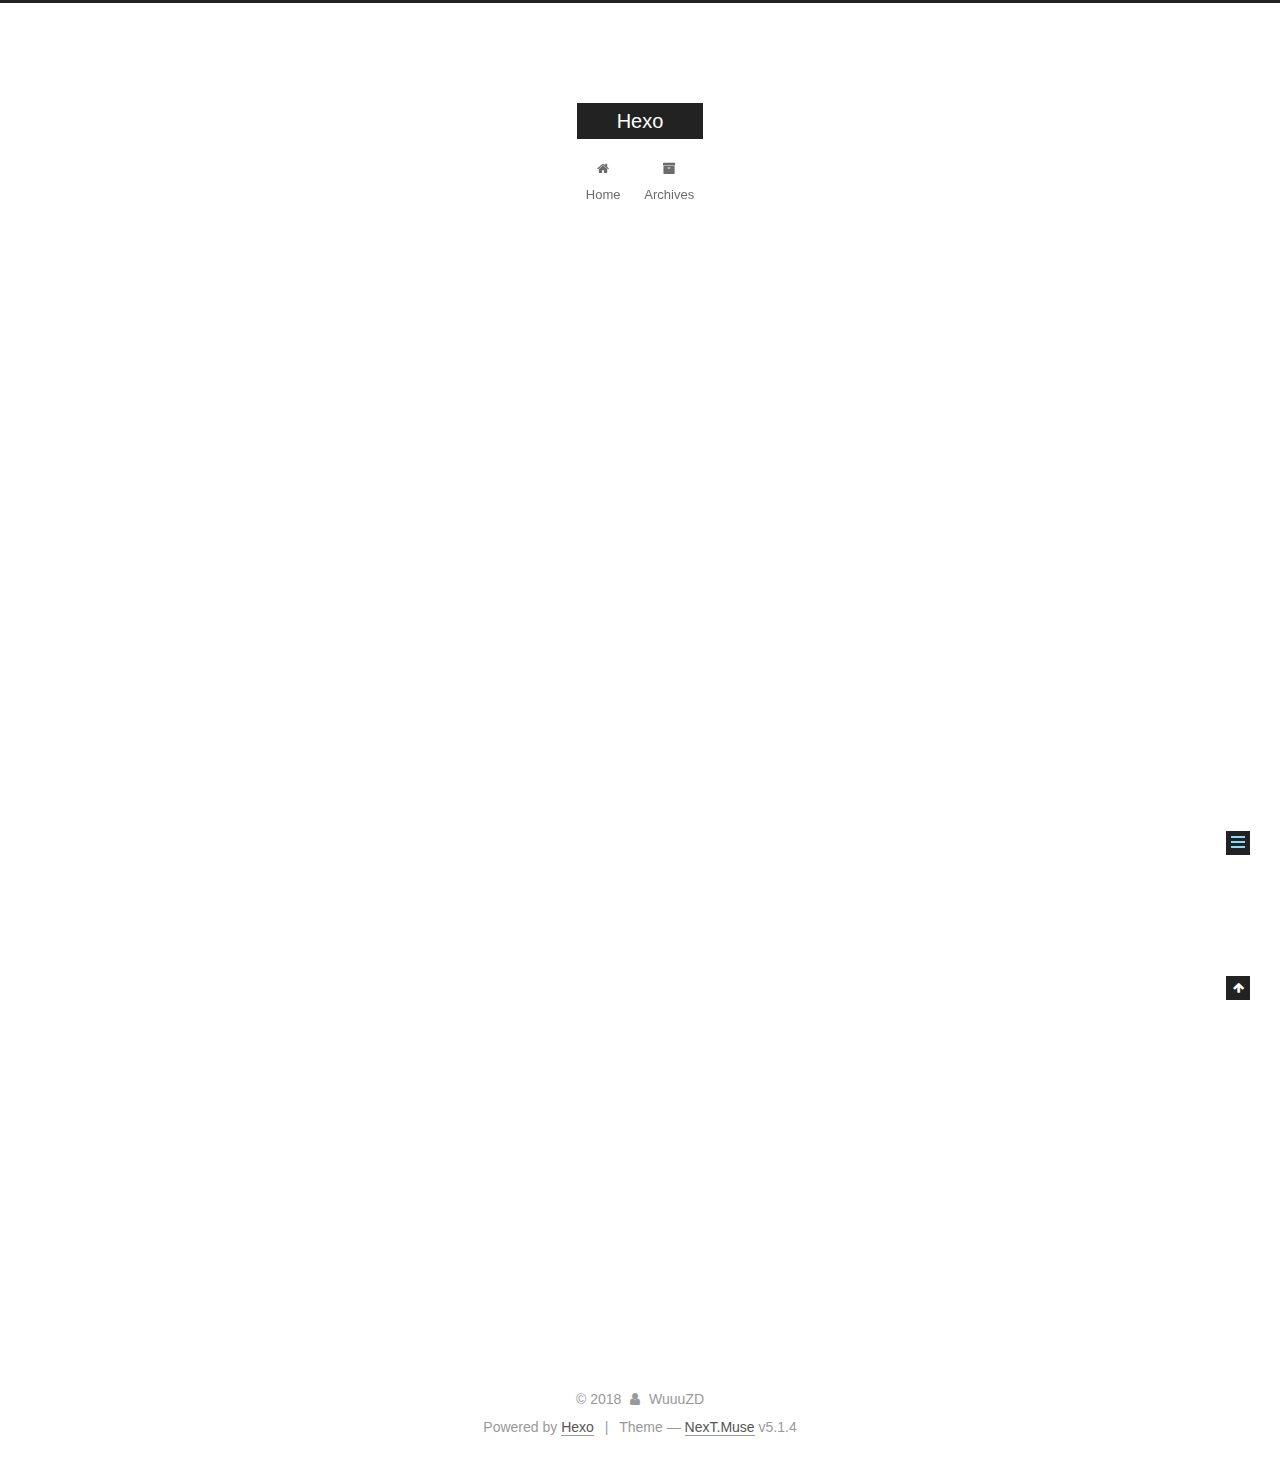
<file: 2018/08/21/hello-world/index.html>
<!DOCTYPE html>



  


<html class="theme-next muse use-motion" lang="">
<head>
  <meta charset="UTF-8"/>
<meta http-equiv="X-UA-Compatible" content="IE=edge" />
<meta name="viewport" content="width=device-width, initial-scale=1, maximum-scale=1"/>
<meta name="theme-color" content="#222">









<meta http-equiv="Cache-Control" content="no-transform" />
<meta http-equiv="Cache-Control" content="no-siteapp" />
















  
  
  <link href="/lib/fancybox/source/jquery.fancybox.css?v=2.1.5" rel="stylesheet" type="text/css" />







<link href="/lib/font-awesome/css/font-awesome.min.css?v=4.6.2" rel="stylesheet" type="text/css" />

<link href="/css/main.css?v=5.1.4" rel="stylesheet" type="text/css" />


  <link rel="apple-touch-icon" sizes="180x180" href="/images/apple-touch-icon-next.png?v=5.1.4">


  <link rel="icon" type="image/png" sizes="32x32" href="/images/favicon-32x32-next.png?v=5.1.4">


  <link rel="icon" type="image/png" sizes="16x16" href="/images/favicon-16x16-next.png?v=5.1.4">


  <link rel="mask-icon" href="/images/logo.svg?v=5.1.4" color="#222">





  <meta name="keywords" content="Hexo, NexT" />










<meta name="description" content="Welcome to Hexo! This is your very first post. Check documentation for more info. If you get any problems when using Hexo, you can find the answer in troubleshooting or you can ask me on GitHub. Quick">
<meta property="og:type" content="article">
<meta property="og:title" content="Hello World">
<meta property="og:url" content="http://yoursite.com/2018/08/21/hello-world/index.html">
<meta property="og:site_name" content="Hexo">
<meta property="og:description" content="Welcome to Hexo! This is your very first post. Check documentation for more info. If you get any problems when using Hexo, you can find the answer in troubleshooting or you can ask me on GitHub. Quick">
<meta property="og:locale" content="default">
<meta property="og:updated_time" content="2018-08-21T07:48:45.935Z">
<meta name="twitter:card" content="summary">
<meta name="twitter:title" content="Hello World">
<meta name="twitter:description" content="Welcome to Hexo! This is your very first post. Check documentation for more info. If you get any problems when using Hexo, you can find the answer in troubleshooting or you can ask me on GitHub. Quick">



<script type="text/javascript" id="hexo.configurations">
  var NexT = window.NexT || {};
  var CONFIG = {
    root: '/',
    scheme: 'Muse',
    version: '5.1.4',
    sidebar: {"position":"left","display":"post","offset":12,"b2t":false,"scrollpercent":false,"onmobile":false},
    fancybox: true,
    tabs: true,
    motion: {"enable":true,"async":false,"transition":{"post_block":"fadeIn","post_header":"slideDownIn","post_body":"slideDownIn","coll_header":"slideLeftIn","sidebar":"slideUpIn"}},
    duoshuo: {
      userId: '0',
      author: 'Author'
    },
    algolia: {
      applicationID: '',
      apiKey: '',
      indexName: '',
      hits: {"per_page":10},
      labels: {"input_placeholder":"Search for Posts","hits_empty":"We didn't find any results for the search: ${query}","hits_stats":"${hits} results found in ${time} ms"}
    }
  };
</script>



  <link rel="canonical" href="http://yoursite.com/2018/08/21/hello-world/"/>





  <title>Hello World | Hexo</title>
  








</head>

<body itemscope itemtype="http://schema.org/WebPage" lang="default">

  
  
    
  

  <div class="container sidebar-position-left page-post-detail">
    <div class="headband"></div>

    <header id="header" class="header" itemscope itemtype="http://schema.org/WPHeader">
      <div class="header-inner"><div class="site-brand-wrapper">
  <div class="site-meta ">
    

    <div class="custom-logo-site-title">
      <a href="/"  class="brand" rel="start">
        <span class="logo-line-before"><i></i></span>
        <span class="site-title">Hexo</span>
        <span class="logo-line-after"><i></i></span>
      </a>
    </div>
      
        <p class="site-subtitle"></p>
      
  </div>

  <div class="site-nav-toggle">
    <button>
      <span class="btn-bar"></span>
      <span class="btn-bar"></span>
      <span class="btn-bar"></span>
    </button>
  </div>
</div>

<nav class="site-nav">
  

  
    <ul id="menu" class="menu">
      
        
        <li class="menu-item menu-item-home">
          <a href="/" rel="section">
            
              <i class="menu-item-icon fa fa-fw fa-home"></i> <br />
            
            Home
          </a>
        </li>
      
        
        <li class="menu-item menu-item-archives">
          <a href="/archives/" rel="section">
            
              <i class="menu-item-icon fa fa-fw fa-archive"></i> <br />
            
            Archives
          </a>
        </li>
      

      
    </ul>
  

  
</nav>



 </div>
    </header>

    <main id="main" class="main">
      <div class="main-inner">
        <div class="content-wrap">
          <div id="content" class="content">
            

  <div id="posts" class="posts-expand">
    

  

  
  
  

  <article class="post post-type-normal" itemscope itemtype="http://schema.org/Article">
  
  
  
  <div class="post-block">
    <link itemprop="mainEntityOfPage" href="http://yoursite.com/2018/08/21/hello-world/">

    <span hidden itemprop="author" itemscope itemtype="http://schema.org/Person">
      <meta itemprop="name" content="WuuuZD">
      <meta itemprop="description" content="">
      <meta itemprop="image" content="/images/avatar.gif">
    </span>

    <span hidden itemprop="publisher" itemscope itemtype="http://schema.org/Organization">
      <meta itemprop="name" content="Hexo">
    </span>

    
      <header class="post-header">

        
        
          <h1 class="post-title" itemprop="name headline">Hello World</h1>
        

        <div class="post-meta">
          <span class="post-time">
            
              <span class="post-meta-item-icon">
                <i class="fa fa-calendar-o"></i>
              </span>
              
                <span class="post-meta-item-text">Posted on</span>
              
              <time title="Post created" itemprop="dateCreated datePublished" datetime="2018-08-21T15:48:45+08:00">
                2018-08-21
              </time>
            

            

            
          </span>

          

          
            
          

          
          

          

          

          

        </div>
      </header>
    

    
    
    
    <div class="post-body" itemprop="articleBody">

      
      

      
        <p>Welcome to <a href="https://hexo.io/" target="_blank" rel="noopener">Hexo</a>! This is your very first post. Check <a href="https://hexo.io/docs/" target="_blank" rel="noopener">documentation</a> for more info. If you get any problems when using Hexo, you can find the answer in <a href="https://hexo.io/docs/troubleshooting.html" target="_blank" rel="noopener">troubleshooting</a> or you can ask me on <a href="https://github.com/hexojs/hexo/issues" target="_blank" rel="noopener">GitHub</a>.</p>
<h2 id="Quick-Start"><a href="#Quick-Start" class="headerlink" title="Quick Start"></a>Quick Start</h2><h3 id="Create-a-new-post"><a href="#Create-a-new-post" class="headerlink" title="Create a new post"></a>Create a new post</h3><figure class="highlight bash"><table><tr><td class="gutter"><pre><span class="line">1</span><br></pre></td><td class="code"><pre><span class="line">$ hexo new <span class="string">"My New Post"</span></span><br></pre></td></tr></table></figure>
<p>More info: <a href="https://hexo.io/docs/writing.html" target="_blank" rel="noopener">Writing</a></p>
<h3 id="Run-server"><a href="#Run-server" class="headerlink" title="Run server"></a>Run server</h3><figure class="highlight bash"><table><tr><td class="gutter"><pre><span class="line">1</span><br></pre></td><td class="code"><pre><span class="line">$ hexo server</span><br></pre></td></tr></table></figure>
<p>More info: <a href="https://hexo.io/docs/server.html" target="_blank" rel="noopener">Server</a></p>
<h3 id="Generate-static-files"><a href="#Generate-static-files" class="headerlink" title="Generate static files"></a>Generate static files</h3><figure class="highlight bash"><table><tr><td class="gutter"><pre><span class="line">1</span><br></pre></td><td class="code"><pre><span class="line">$ hexo generate</span><br></pre></td></tr></table></figure>
<p>More info: <a href="https://hexo.io/docs/generating.html" target="_blank" rel="noopener">Generating</a></p>
<h3 id="Deploy-to-remote-sites"><a href="#Deploy-to-remote-sites" class="headerlink" title="Deploy to remote sites"></a>Deploy to remote sites</h3><figure class="highlight bash"><table><tr><td class="gutter"><pre><span class="line">1</span><br></pre></td><td class="code"><pre><span class="line">$ hexo deploy</span><br></pre></td></tr></table></figure>
<p>More info: <a href="https://hexo.io/docs/deployment.html" target="_blank" rel="noopener">Deployment</a></p>

      
    </div>
    
    
    

    

    

    

    <footer class="post-footer">
      

      
      
      

      
        <div class="post-nav">
          <div class="post-nav-next post-nav-item">
            
          </div>

          <span class="post-nav-divider"></span>

          <div class="post-nav-prev post-nav-item">
            
              <a href="/2018/08/28/Aphorism/" rel="prev" title="Aphorism">
                Aphorism <i class="fa fa-chevron-right"></i>
              </a>
            
          </div>
        </div>
      

      
      
    </footer>
  </div>
  
  
  
  </article>



    <div class="post-spread">
      
    </div>
  </div>


          </div>
          


          

  



        </div>
        
          
  
  <div class="sidebar-toggle">
    <div class="sidebar-toggle-line-wrap">
      <span class="sidebar-toggle-line sidebar-toggle-line-first"></span>
      <span class="sidebar-toggle-line sidebar-toggle-line-middle"></span>
      <span class="sidebar-toggle-line sidebar-toggle-line-last"></span>
    </div>
  </div>

  <aside id="sidebar" class="sidebar">
    
    <div class="sidebar-inner">

      

      
        <ul class="sidebar-nav motion-element">
          <li class="sidebar-nav-toc sidebar-nav-active" data-target="post-toc-wrap">
            Table of Contents
          </li>
          <li class="sidebar-nav-overview" data-target="site-overview-wrap">
            Overview
          </li>
        </ul>
      

      <section class="site-overview-wrap sidebar-panel">
        <div class="site-overview">
          <div class="site-author motion-element" itemprop="author" itemscope itemtype="http://schema.org/Person">
            
              <p class="site-author-name" itemprop="name">WuuuZD</p>
              <p class="site-description motion-element" itemprop="description"></p>
          </div>

          <nav class="site-state motion-element">

            
              <div class="site-state-item site-state-posts">
              
                <a href="/archives/">
              
                  <span class="site-state-item-count">2</span>
                  <span class="site-state-item-name">posts</span>
                </a>
              </div>
            

            

            

          </nav>

          

          

          
          

          
          

          

        </div>
      </section>

      
      <!--noindex-->
        <section class="post-toc-wrap motion-element sidebar-panel sidebar-panel-active">
          <div class="post-toc">

            
              
            

            
              <div class="post-toc-content"><ol class="nav"><li class="nav-item nav-level-2"><a class="nav-link" href="#Quick-Start"><span class="nav-number">1.</span> <span class="nav-text">Quick Start</span></a><ol class="nav-child"><li class="nav-item nav-level-3"><a class="nav-link" href="#Create-a-new-post"><span class="nav-number">1.1.</span> <span class="nav-text">Create a new post</span></a></li><li class="nav-item nav-level-3"><a class="nav-link" href="#Run-server"><span class="nav-number">1.2.</span> <span class="nav-text">Run server</span></a></li><li class="nav-item nav-level-3"><a class="nav-link" href="#Generate-static-files"><span class="nav-number">1.3.</span> <span class="nav-text">Generate static files</span></a></li><li class="nav-item nav-level-3"><a class="nav-link" href="#Deploy-to-remote-sites"><span class="nav-number">1.4.</span> <span class="nav-text">Deploy to remote sites</span></a></li></ol></li></ol></div>
            

          </div>
        </section>
      <!--/noindex-->
      

      

    </div>
  </aside>


        
      </div>
    </main>

    <footer id="footer" class="footer">
      <div class="footer-inner">
        <div class="copyright">&copy; <span itemprop="copyrightYear">2018</span>
  <span class="with-love">
    <i class="fa fa-user"></i>
  </span>
  <span class="author" itemprop="copyrightHolder">WuuuZD</span>

  
</div>


  <div class="powered-by">Powered by <a class="theme-link" target="_blank" href="https://hexo.io">Hexo</a></div>



  <span class="post-meta-divider">|</span>



  <div class="theme-info">Theme &mdash; <a class="theme-link" target="_blank" href="https://github.com/iissnan/hexo-theme-next">NexT.Muse</a> v5.1.4</div>




        







        
      </div>
    </footer>

    
      <div class="back-to-top">
        <i class="fa fa-arrow-up"></i>
        
      </div>
    

    

  </div>

  

<script type="text/javascript">
  if (Object.prototype.toString.call(window.Promise) !== '[object Function]') {
    window.Promise = null;
  }
</script>









  












  
  
    <script type="text/javascript" src="/lib/jquery/index.js?v=2.1.3"></script>
  

  
  
    <script type="text/javascript" src="/lib/fastclick/lib/fastclick.min.js?v=1.0.6"></script>
  

  
  
    <script type="text/javascript" src="/lib/jquery_lazyload/jquery.lazyload.js?v=1.9.7"></script>
  

  
  
    <script type="text/javascript" src="/lib/velocity/velocity.min.js?v=1.2.1"></script>
  

  
  
    <script type="text/javascript" src="/lib/velocity/velocity.ui.min.js?v=1.2.1"></script>
  

  
  
    <script type="text/javascript" src="/lib/fancybox/source/jquery.fancybox.pack.js?v=2.1.5"></script>
  


  


  <script type="text/javascript" src="/js/src/utils.js?v=5.1.4"></script>

  <script type="text/javascript" src="/js/src/motion.js?v=5.1.4"></script>



  
  

  
  <script type="text/javascript" src="/js/src/scrollspy.js?v=5.1.4"></script>
<script type="text/javascript" src="/js/src/post-details.js?v=5.1.4"></script>



  


  <script type="text/javascript" src="/js/src/bootstrap.js?v=5.1.4"></script>



  


  




	





  





  












  





  

  

  

  
  

  

  

  

</body>
</html>
</file>
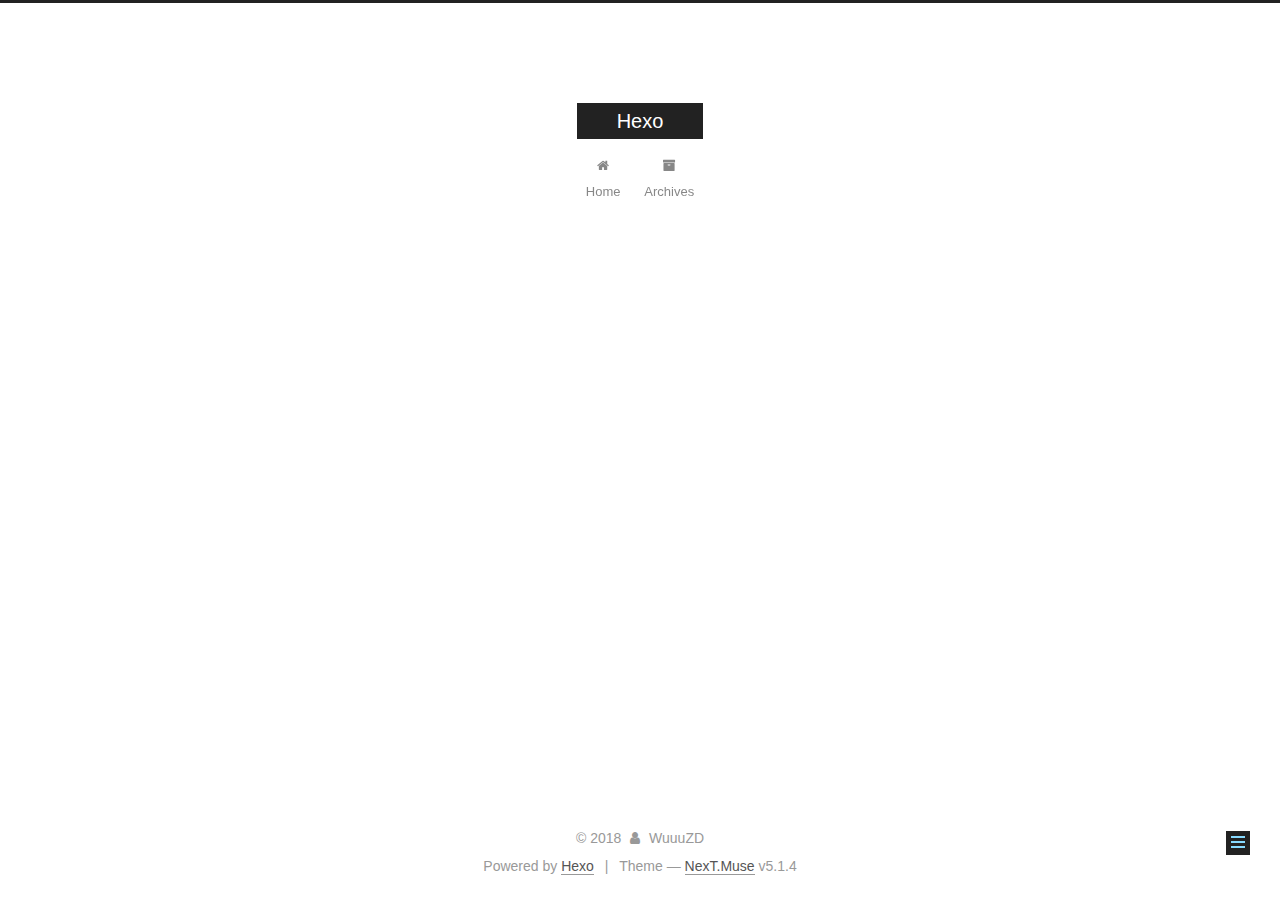
<file: 2018/08/27/Aphorism/index.html>
<!DOCTYPE html>



  


<html class="theme-next muse use-motion" lang="">
<head>
  <meta charset="UTF-8"/>
<meta http-equiv="X-UA-Compatible" content="IE=edge" />
<meta name="viewport" content="width=device-width, initial-scale=1, maximum-scale=1"/>
<meta name="theme-color" content="#222">









<meta http-equiv="Cache-Control" content="no-transform" />
<meta http-equiv="Cache-Control" content="no-siteapp" />
















  
  
  <link href="/lib/fancybox/source/jquery.fancybox.css?v=2.1.5" rel="stylesheet" type="text/css" />







<link href="/lib/font-awesome/css/font-awesome.min.css?v=4.6.2" rel="stylesheet" type="text/css" />

<link href="/css/main.css?v=5.1.4" rel="stylesheet" type="text/css" />


  <link rel="apple-touch-icon" sizes="180x180" href="/images/apple-touch-icon-next.png?v=5.1.4">


  <link rel="icon" type="image/png" sizes="32x32" href="/images/favicon-32x32-next.png?v=5.1.4">


  <link rel="icon" type="image/png" sizes="16x16" href="/images/favicon-16x16-next.png?v=5.1.4">


  <link rel="mask-icon" href="/images/logo.svg?v=5.1.4" color="#222">





  <meta name="keywords" content="Hexo, NexT" />










<meta name="description" content="Be Professional Be Serious Be Humble">
<meta property="og:type" content="article">
<meta property="og:title" content="Aphorism">
<meta property="og:url" content="http://yoursite.com/2018/08/27/Aphorism/index.html">
<meta property="og:site_name" content="Hexo">
<meta property="og:description" content="Be Professional Be Serious Be Humble">
<meta property="og:locale" content="default">
<meta property="og:updated_time" content="2018-08-27T05:41:54.184Z">
<meta name="twitter:card" content="summary">
<meta name="twitter:title" content="Aphorism">
<meta name="twitter:description" content="Be Professional Be Serious Be Humble">



<script type="text/javascript" id="hexo.configurations">
  var NexT = window.NexT || {};
  var CONFIG = {
    root: '/',
    scheme: 'Muse',
    version: '5.1.4',
    sidebar: {"position":"left","display":"post","offset":12,"b2t":false,"scrollpercent":false,"onmobile":false},
    fancybox: true,
    tabs: true,
    motion: {"enable":true,"async":false,"transition":{"post_block":"fadeIn","post_header":"slideDownIn","post_body":"slideDownIn","coll_header":"slideLeftIn","sidebar":"slideUpIn"}},
    duoshuo: {
      userId: '0',
      author: 'Author'
    },
    algolia: {
      applicationID: '',
      apiKey: '',
      indexName: '',
      hits: {"per_page":10},
      labels: {"input_placeholder":"Search for Posts","hits_empty":"We didn't find any results for the search: ${query}","hits_stats":"${hits} results found in ${time} ms"}
    }
  };
</script>



  <link rel="canonical" href="http://yoursite.com/2018/08/27/Aphorism/"/>





  <title>Aphorism | Hexo</title>
  








</head>

<body itemscope itemtype="http://schema.org/WebPage" lang="default">

  
  
    
  

  <div class="container sidebar-position-left page-post-detail">
    <div class="headband"></div>

    <header id="header" class="header" itemscope itemtype="http://schema.org/WPHeader">
      <div class="header-inner"><div class="site-brand-wrapper">
  <div class="site-meta ">
    

    <div class="custom-logo-site-title">
      <a href="/"  class="brand" rel="start">
        <span class="logo-line-before"><i></i></span>
        <span class="site-title">Hexo</span>
        <span class="logo-line-after"><i></i></span>
      </a>
    </div>
      
        <p class="site-subtitle"></p>
      
  </div>

  <div class="site-nav-toggle">
    <button>
      <span class="btn-bar"></span>
      <span class="btn-bar"></span>
      <span class="btn-bar"></span>
    </button>
  </div>
</div>

<nav class="site-nav">
  

  
    <ul id="menu" class="menu">
      
        
        <li class="menu-item menu-item-home">
          <a href="/" rel="section">
            
              <i class="menu-item-icon fa fa-fw fa-home"></i> <br />
            
            Home
          </a>
        </li>
      
        
        <li class="menu-item menu-item-archives">
          <a href="/archives/" rel="section">
            
              <i class="menu-item-icon fa fa-fw fa-archive"></i> <br />
            
            Archives
          </a>
        </li>
      

      
    </ul>
  

  
</nav>



 </div>
    </header>

    <main id="main" class="main">
      <div class="main-inner">
        <div class="content-wrap">
          <div id="content" class="content">
            

  <div id="posts" class="posts-expand">
    

  

  
  
  

  <article class="post post-type-normal" itemscope itemtype="http://schema.org/Article">
  
  
  
  <div class="post-block">
    <link itemprop="mainEntityOfPage" href="http://yoursite.com/2018/08/27/Aphorism/">

    <span hidden itemprop="author" itemscope itemtype="http://schema.org/Person">
      <meta itemprop="name" content="WuuuZD">
      <meta itemprop="description" content="">
      <meta itemprop="image" content="/images/avatar.gif">
    </span>

    <span hidden itemprop="publisher" itemscope itemtype="http://schema.org/Organization">
      <meta itemprop="name" content="Hexo">
    </span>

    
      <header class="post-header">

        
        
          <h1 class="post-title" itemprop="name headline">Aphorism</h1>
        

        <div class="post-meta">
          <span class="post-time">
            
              <span class="post-meta-item-icon">
                <i class="fa fa-calendar-o"></i>
              </span>
              
                <span class="post-meta-item-text">Posted on</span>
              
              <time title="Post created" itemprop="dateCreated datePublished" datetime="2018-08-27T13:41:10+08:00">
                2018-08-27
              </time>
            

            

            
          </span>

          

          
            
          

          
          

          

          

          

        </div>
      </header>
    

    
    
    
    <div class="post-body" itemprop="articleBody">

      
      

      
        <p><strong>Be Professional</strong></p>
<p><strong>Be Serious</strong></p>
<p><strong>Be Humble</strong></p>

      
    </div>
    
    
    

    

    

    

    <footer class="post-footer">
      

      
      
      

      
        <div class="post-nav">
          <div class="post-nav-next post-nav-item">
            
              <a href="/2018/08/21/hello-world/" rel="next" title="Hello World">
                <i class="fa fa-chevron-left"></i> Hello World
              </a>
            
          </div>

          <span class="post-nav-divider"></span>

          <div class="post-nav-prev post-nav-item">
            
          </div>
        </div>
      

      
      
    </footer>
  </div>
  
  
  
  </article>



    <div class="post-spread">
      
    </div>
  </div>


          </div>
          


          

  



        </div>
        
          
  
  <div class="sidebar-toggle">
    <div class="sidebar-toggle-line-wrap">
      <span class="sidebar-toggle-line sidebar-toggle-line-first"></span>
      <span class="sidebar-toggle-line sidebar-toggle-line-middle"></span>
      <span class="sidebar-toggle-line sidebar-toggle-line-last"></span>
    </div>
  </div>

  <aside id="sidebar" class="sidebar">
    
    <div class="sidebar-inner">

      

      

      <section class="site-overview-wrap sidebar-panel sidebar-panel-active">
        <div class="site-overview">
          <div class="site-author motion-element" itemprop="author" itemscope itemtype="http://schema.org/Person">
            
              <p class="site-author-name" itemprop="name">WuuuZD</p>
              <p class="site-description motion-element" itemprop="description"></p>
          </div>

          <nav class="site-state motion-element">

            
              <div class="site-state-item site-state-posts">
              
                <a href="/archives/">
              
                  <span class="site-state-item-count">2</span>
                  <span class="site-state-item-name">posts</span>
                </a>
              </div>
            

            

            

          </nav>

          

          

          
          

          
          

          

        </div>
      </section>

      

      

    </div>
  </aside>


        
      </div>
    </main>

    <footer id="footer" class="footer">
      <div class="footer-inner">
        <div class="copyright">&copy; <span itemprop="copyrightYear">2018</span>
  <span class="with-love">
    <i class="fa fa-user"></i>
  </span>
  <span class="author" itemprop="copyrightHolder">WuuuZD</span>

  
</div>


  <div class="powered-by">Powered by <a class="theme-link" target="_blank" href="https://hexo.io">Hexo</a></div>



  <span class="post-meta-divider">|</span>



  <div class="theme-info">Theme &mdash; <a class="theme-link" target="_blank" href="https://github.com/iissnan/hexo-theme-next">NexT.Muse</a> v5.1.4</div>




        







        
      </div>
    </footer>

    
      <div class="back-to-top">
        <i class="fa fa-arrow-up"></i>
        
      </div>
    

    

  </div>

  

<script type="text/javascript">
  if (Object.prototype.toString.call(window.Promise) !== '[object Function]') {
    window.Promise = null;
  }
</script>









  












  
  
    <script type="text/javascript" src="/lib/jquery/index.js?v=2.1.3"></script>
  

  
  
    <script type="text/javascript" src="/lib/fastclick/lib/fastclick.min.js?v=1.0.6"></script>
  

  
  
    <script type="text/javascript" src="/lib/jquery_lazyload/jquery.lazyload.js?v=1.9.7"></script>
  

  
  
    <script type="text/javascript" src="/lib/velocity/velocity.min.js?v=1.2.1"></script>
  

  
  
    <script type="text/javascript" src="/lib/velocity/velocity.ui.min.js?v=1.2.1"></script>
  

  
  
    <script type="text/javascript" src="/lib/fancybox/source/jquery.fancybox.pack.js?v=2.1.5"></script>
  


  


  <script type="text/javascript" src="/js/src/utils.js?v=5.1.4"></script>

  <script type="text/javascript" src="/js/src/motion.js?v=5.1.4"></script>



  
  

  
  <script type="text/javascript" src="/js/src/scrollspy.js?v=5.1.4"></script>
<script type="text/javascript" src="/js/src/post-details.js?v=5.1.4"></script>



  


  <script type="text/javascript" src="/js/src/bootstrap.js?v=5.1.4"></script>



  


  




	





  





  












  





  

  

  

  
  

  

  

  

</body>
</html>
</file>
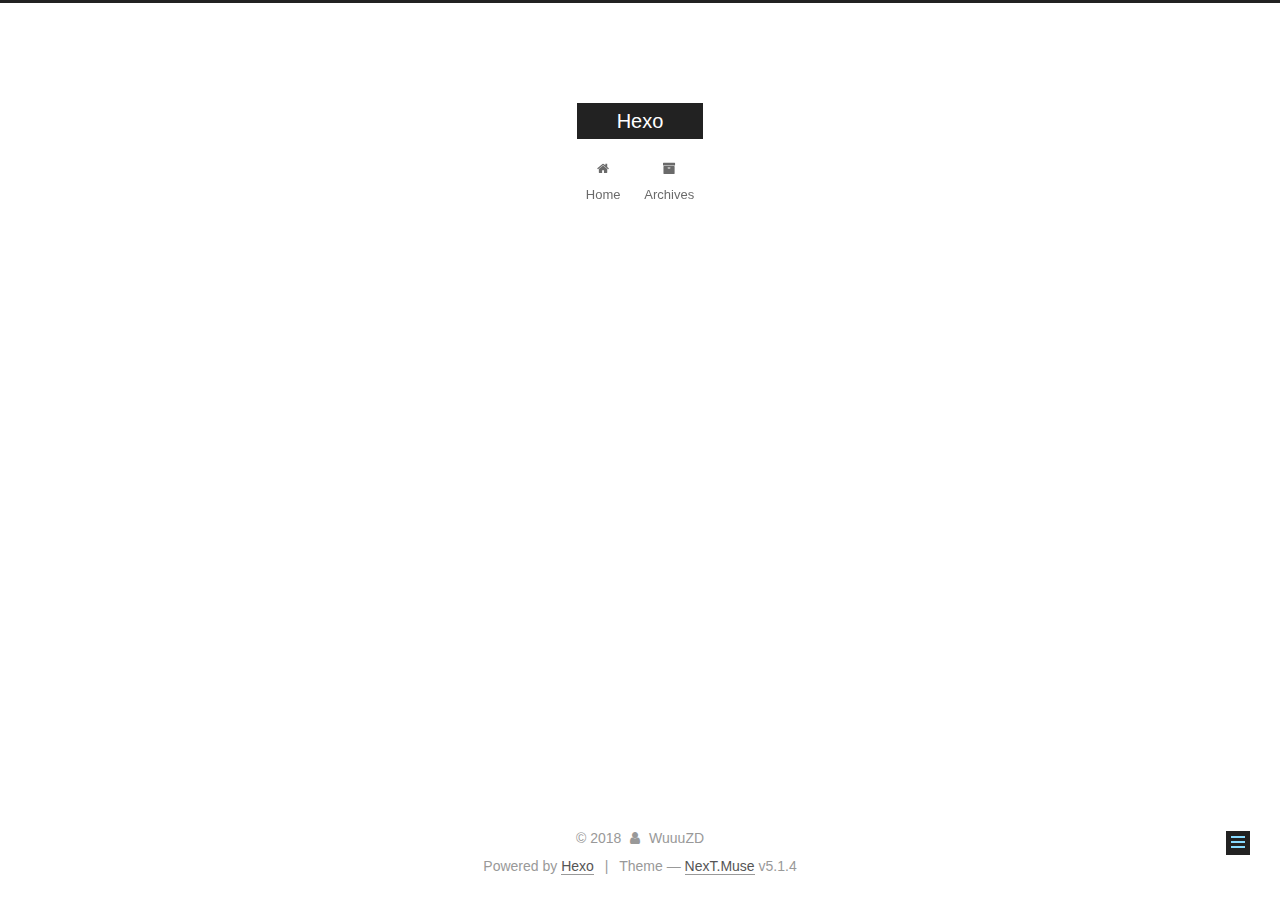
<file: 2018/08/28/Aphorism/index.html>
<!DOCTYPE html>



  


<html class="theme-next muse use-motion" lang="">
<head>
  <meta charset="UTF-8"/>
<meta http-equiv="X-UA-Compatible" content="IE=edge" />
<meta name="viewport" content="width=device-width, initial-scale=1, maximum-scale=1"/>
<meta name="theme-color" content="#222">









<meta http-equiv="Cache-Control" content="no-transform" />
<meta http-equiv="Cache-Control" content="no-siteapp" />
















  
  
  <link href="/lib/fancybox/source/jquery.fancybox.css?v=2.1.5" rel="stylesheet" type="text/css" />







<link href="/lib/font-awesome/css/font-awesome.min.css?v=4.6.2" rel="stylesheet" type="text/css" />

<link href="/css/main.css?v=5.1.4" rel="stylesheet" type="text/css" />


  <link rel="apple-touch-icon" sizes="180x180" href="/images/apple-touch-icon-next.png?v=5.1.4">


  <link rel="icon" type="image/png" sizes="32x32" href="/images/favicon-32x32-next.png?v=5.1.4">


  <link rel="icon" type="image/png" sizes="16x16" href="/images/favicon-16x16-next.png?v=5.1.4">


  <link rel="mask-icon" href="/images/logo.svg?v=5.1.4" color="#222">





  <meta name="keywords" content="Hexo, NexT" />










<meta name="description" content="Be Professional Be Serious Be Humble">
<meta property="og:type" content="article">
<meta property="og:title" content="Aphorism">
<meta property="og:url" content="http://yoursite.com/2018/08/28/Aphorism/index.html">
<meta property="og:site_name" content="Hexo">
<meta property="og:description" content="Be Professional Be Serious Be Humble">
<meta property="og:locale" content="default">
<meta property="og:updated_time" content="2018-08-27T06:01:36.556Z">
<meta name="twitter:card" content="summary">
<meta name="twitter:title" content="Aphorism">
<meta name="twitter:description" content="Be Professional Be Serious Be Humble">



<script type="text/javascript" id="hexo.configurations">
  var NexT = window.NexT || {};
  var CONFIG = {
    root: '/',
    scheme: 'Muse',
    version: '5.1.4',
    sidebar: {"position":"left","display":"post","offset":12,"b2t":false,"scrollpercent":false,"onmobile":false},
    fancybox: true,
    tabs: true,
    motion: {"enable":true,"async":false,"transition":{"post_block":"fadeIn","post_header":"slideDownIn","post_body":"slideDownIn","coll_header":"slideLeftIn","sidebar":"slideUpIn"}},
    duoshuo: {
      userId: '0',
      author: 'Author'
    },
    algolia: {
      applicationID: '',
      apiKey: '',
      indexName: '',
      hits: {"per_page":10},
      labels: {"input_placeholder":"Search for Posts","hits_empty":"We didn't find any results for the search: ${query}","hits_stats":"${hits} results found in ${time} ms"}
    }
  };
</script>



  <link rel="canonical" href="http://yoursite.com/2018/08/28/Aphorism/"/>





  <title>Aphorism | Hexo</title>
  








</head>

<body itemscope itemtype="http://schema.org/WebPage" lang="default">

  
  
    
  

  <div class="container sidebar-position-left page-post-detail">
    <div class="headband"></div>

    <header id="header" class="header" itemscope itemtype="http://schema.org/WPHeader">
      <div class="header-inner"><div class="site-brand-wrapper">
  <div class="site-meta ">
    

    <div class="custom-logo-site-title">
      <a href="/"  class="brand" rel="start">
        <span class="logo-line-before"><i></i></span>
        <span class="site-title">Hexo</span>
        <span class="logo-line-after"><i></i></span>
      </a>
    </div>
      
        <p class="site-subtitle"></p>
      
  </div>

  <div class="site-nav-toggle">
    <button>
      <span class="btn-bar"></span>
      <span class="btn-bar"></span>
      <span class="btn-bar"></span>
    </button>
  </div>
</div>

<nav class="site-nav">
  

  
    <ul id="menu" class="menu">
      
        
        <li class="menu-item menu-item-home">
          <a href="/" rel="section">
            
              <i class="menu-item-icon fa fa-fw fa-home"></i> <br />
            
            Home
          </a>
        </li>
      
        
        <li class="menu-item menu-item-archives">
          <a href="/archives/" rel="section">
            
              <i class="menu-item-icon fa fa-fw fa-archive"></i> <br />
            
            Archives
          </a>
        </li>
      

      
    </ul>
  

  
</nav>



 </div>
    </header>

    <main id="main" class="main">
      <div class="main-inner">
        <div class="content-wrap">
          <div id="content" class="content">
            

  <div id="posts" class="posts-expand">
    

  

  
  
  

  <article class="post post-type-normal" itemscope itemtype="http://schema.org/Article">
  
  
  
  <div class="post-block">
    <link itemprop="mainEntityOfPage" href="http://yoursite.com/2018/08/28/Aphorism/">

    <span hidden itemprop="author" itemscope itemtype="http://schema.org/Person">
      <meta itemprop="name" content="WuuuZD">
      <meta itemprop="description" content="">
      <meta itemprop="image" content="/images/avatar.gif">
    </span>

    <span hidden itemprop="publisher" itemscope itemtype="http://schema.org/Organization">
      <meta itemprop="name" content="Hexo">
    </span>

    
      <header class="post-header">

        
        
          <h1 class="post-title" itemprop="name headline">Aphorism</h1>
        

        <div class="post-meta">
          <span class="post-time">
            
              <span class="post-meta-item-icon">
                <i class="fa fa-calendar-o"></i>
              </span>
              
                <span class="post-meta-item-text">Posted on</span>
              
              <time title="Post created" itemprop="dateCreated datePublished" datetime="2018-08-28T13:41:10+08:00">
                2018-08-28
              </time>
            

            

            
          </span>

          

          
            
          

          
          

          

          

          

        </div>
      </header>
    

    
    
    
    <div class="post-body" itemprop="articleBody">

      
      

      
        <p><strong>Be Professional</strong></p>
<p><strong>Be Serious</strong></p>
<p><strong>Be Humble</strong></p>

      
    </div>
    
    
    

    

    

    

    <footer class="post-footer">
      

      
      
      

      
        <div class="post-nav">
          <div class="post-nav-next post-nav-item">
            
              <a href="/2018/08/21/hello-world/" rel="next" title="Hello World">
                <i class="fa fa-chevron-left"></i> Hello World
              </a>
            
          </div>

          <span class="post-nav-divider"></span>

          <div class="post-nav-prev post-nav-item">
            
          </div>
        </div>
      

      
      
    </footer>
  </div>
  
  
  
  </article>



    <div class="post-spread">
      
    </div>
  </div>


          </div>
          


          

  



        </div>
        
          
  
  <div class="sidebar-toggle">
    <div class="sidebar-toggle-line-wrap">
      <span class="sidebar-toggle-line sidebar-toggle-line-first"></span>
      <span class="sidebar-toggle-line sidebar-toggle-line-middle"></span>
      <span class="sidebar-toggle-line sidebar-toggle-line-last"></span>
    </div>
  </div>

  <aside id="sidebar" class="sidebar">
    
    <div class="sidebar-inner">

      

      

      <section class="site-overview-wrap sidebar-panel sidebar-panel-active">
        <div class="site-overview">
          <div class="site-author motion-element" itemprop="author" itemscope itemtype="http://schema.org/Person">
            
              <p class="site-author-name" itemprop="name">WuuuZD</p>
              <p class="site-description motion-element" itemprop="description"></p>
          </div>

          <nav class="site-state motion-element">

            
              <div class="site-state-item site-state-posts">
              
                <a href="/archives/">
              
                  <span class="site-state-item-count">2</span>
                  <span class="site-state-item-name">posts</span>
                </a>
              </div>
            

            

            

          </nav>

          

          

          
          

          
          

          

        </div>
      </section>

      

      

    </div>
  </aside>


        
      </div>
    </main>

    <footer id="footer" class="footer">
      <div class="footer-inner">
        <div class="copyright">&copy; <span itemprop="copyrightYear">2018</span>
  <span class="with-love">
    <i class="fa fa-user"></i>
  </span>
  <span class="author" itemprop="copyrightHolder">WuuuZD</span>

  
</div>


  <div class="powered-by">Powered by <a class="theme-link" target="_blank" href="https://hexo.io">Hexo</a></div>



  <span class="post-meta-divider">|</span>



  <div class="theme-info">Theme &mdash; <a class="theme-link" target="_blank" href="https://github.com/iissnan/hexo-theme-next">NexT.Muse</a> v5.1.4</div>




        







        
      </div>
    </footer>

    
      <div class="back-to-top">
        <i class="fa fa-arrow-up"></i>
        
      </div>
    

    

  </div>

  

<script type="text/javascript">
  if (Object.prototype.toString.call(window.Promise) !== '[object Function]') {
    window.Promise = null;
  }
</script>









  












  
  
    <script type="text/javascript" src="/lib/jquery/index.js?v=2.1.3"></script>
  

  
  
    <script type="text/javascript" src="/lib/fastclick/lib/fastclick.min.js?v=1.0.6"></script>
  

  
  
    <script type="text/javascript" src="/lib/jquery_lazyload/jquery.lazyload.js?v=1.9.7"></script>
  

  
  
    <script type="text/javascript" src="/lib/velocity/velocity.min.js?v=1.2.1"></script>
  

  
  
    <script type="text/javascript" src="/lib/velocity/velocity.ui.min.js?v=1.2.1"></script>
  

  
  
    <script type="text/javascript" src="/lib/fancybox/source/jquery.fancybox.pack.js?v=2.1.5"></script>
  


  


  <script type="text/javascript" src="/js/src/utils.js?v=5.1.4"></script>

  <script type="text/javascript" src="/js/src/motion.js?v=5.1.4"></script>



  
  

  
  <script type="text/javascript" src="/js/src/scrollspy.js?v=5.1.4"></script>
<script type="text/javascript" src="/js/src/post-details.js?v=5.1.4"></script>



  


  <script type="text/javascript" src="/js/src/bootstrap.js?v=5.1.4"></script>



  


  




	





  





  












  





  

  

  

  
  

  

  

  

</body>
</html>
</file>
<file: css/main.css>
/* normalize.css v3.0.2 | MIT License | git.io/normalize */
html {
  font-family: sans-serif; /* 1 */
  -ms-text-size-adjust: 100%; /* 2 */
  -webkit-text-size-adjust: 100%; /* 2 */
}
body {
  margin: 0;
}
article,
aside,
details,
figcaption,
figure,
footer,
header,
hgroup,
main,
menu,
nav,
section,
summary {
  display: block;
}
audio,
canvas,
progress,
video {
  display: inline-block; /* 1 */
  vertical-align: baseline; /* 2 */
}
audio:not([controls]) {
  display: none;
  height: 0;
}
[hidden],
template {
  display: none;
}
a {
  background-color: transparent;
}
a:active,
a:hover {
  outline: 0;
}
abbr[title] {
  border-bottom: 1px dotted;
}
b,
strong {
  font-weight: bold;
}
dfn {
  font-style: italic;
}
h1 {
  font-size: 2em;
  margin: 0.67em 0;
}
mark {
  background: #ff0;
  color: #000;
}
small {
  font-size: 80%;
}
sub,
sup {
  font-size: 75%;
  line-height: 0;
  position: relative;
  vertical-align: baseline;
}
sup {
  top: -0.5em;
}
sub {
  bottom: -0.25em;
}
img {
  border: 0;
}
svg:not(:root) {
  overflow: hidden;
}
figure {
  margin: 1em 40px;
}
hr {
  -moz-box-sizing: content-box;
  box-sizing: content-box;
  height: 0;
}
pre {
  overflow: auto;
}
code,
kbd,
pre,
samp {
  font-family: monospace, monospace;
  font-size: 1em;
}
button,
input,
optgroup,
select,
textarea {
  color: inherit; /* 1 */
  font: inherit; /* 2 */
  margin: 0; /* 3 */
}
button {
  overflow: visible;
}
button,
select {
  text-transform: none;
}
button,
html input[type="button"],
input[type="reset"],
input[type="submit"] {
  -webkit-appearance: button; /* 2 */
  cursor: pointer; /* 3 */
}
button[disabled],
html input[disabled] {
  cursor: default;
}
button::-moz-focus-inner,
input::-moz-focus-inner {
  border: 0;
  padding: 0;
}
input {
  line-height: normal;
}
input[type="checkbox"],
input[type="radio"] {
  box-sizing: border-box; /* 1 */
  padding: 0; /* 2 */
}
input[type="number"]::-webkit-inner-spin-button,
input[type="number"]::-webkit-outer-spin-button {
  height: auto;
}
input[type="search"] {
  -webkit-appearance: textfield; /* 1 */
  -moz-box-sizing: content-box;
  -webkit-box-sizing: content-box; /* 2 */
  box-sizing: content-box;
}
input[type="search"]::-webkit-search-cancel-button,
input[type="search"]::-webkit-search-decoration {
  -webkit-appearance: none;
}
fieldset {
  border: 1px solid #c0c0c0;
  margin: 0 2px;
  padding: 0.35em 0.625em 0.75em;
}
legend {
  border: 0; /* 1 */
  padding: 0; /* 2 */
}
textarea {
  overflow: auto;
}
optgroup {
  font-weight: bold;
}
table {
  border-collapse: collapse;
  border-spacing: 0;
}
td,
th {
  padding: 0;
}
::selection {
  background: #262a30;
  color: #fff;
}
body {
  position: relative;
  font-family: 'Lato', "PingFang SC", "Microsoft YaHei", sans-serif;
  font-size: 14px;
  line-height: 2;
  color: #555;
  background: #fff;
}
@media (max-width: 767px) {
  body {
    padding-right: 0 !important;
  }
}
@media (min-width: 768px) and (max-width: 991px) {
  body {
    padding-right: 0 !important;
  }
}
@media (min-width: 1600px) {
  body {
    font-size: 16px;
  }
}
h1,
h2,
h3,
h4,
h5,
h6 {
  margin: 0;
  padding: 0;
  font-weight: bold;
  line-height: 1.5;
  font-family: 'Lato', "PingFang SC", "Microsoft YaHei", sans-serif;
}
h2,
h3,
h4,
h5,
h6 {
  margin: 20px 0 15px;
}
h1 {
  font-size: 22px;
}
@media (max-width: 767px) {
  h1 {
    font-size: 18px;
  }
}
h2 {
  font-size: 20px;
}
@media (max-width: 767px) {
  h2 {
    font-size: 16px;
  }
}
h3 {
  font-size: 18px;
}
@media (max-width: 767px) {
  h3 {
    font-size: 14px;
  }
}
h4 {
  font-size: 16px;
}
@media (max-width: 767px) {
  h4 {
    font-size: 12px;
  }
}
h5 {
  font-size: 14px;
}
@media (max-width: 767px) {
  h5 {
    font-size: 10px;
  }
}
h6 {
  font-size: 12px;
}
@media (max-width: 767px) {
  h6 {
    font-size: 8px;
  }
}
p {
  margin: 0 0 20px 0;
}
a {
  color: #555;
  text-decoration: none;
  outline: none;
  border-bottom: 1px solid #999;
  word-wrap: break-word;
}
a:hover {
  color: #222;
  border-bottom-color: #222;
}
blockquote {
  margin: 0;
  padding: 0;
}
img {
  display: block;
  margin: auto;
  max-width: 100%;
  height: auto;
}
hr {
  margin: 40px 0;
  height: 3px;
  border: none;
  background-color: #ddd;
  background-image: repeating-linear-gradient(-45deg, #fff, #fff 4px, transparent 4px, transparent 8px);
}
blockquote {
  padding: 0 15px;
  color: #666;
  border-left: 4px solid #ddd;
}
blockquote cite::before {
  content: "-";
  padding: 0 5px;
}
dt {
  font-weight: 700;
}
dd {
  margin: 0;
  padding: 0;
}
kbd {
  border: 1px solid #ccc;
  border-radius: 0.2em;
  box-shadow: 0.1em 0.1em 0.2em rgba(0,0,0,0.1);
  background-color: #f9f9f9;
  font-family: inherit;
  background-image: -webkit-linear-gradient(top, #eee, #fff, #eee);
  padding: 0.1em 0.3em;
  white-space: nowrap;
}
.text-left {
  text-align: left;
}
.text-center {
  text-align: center;
}
.text-right {
  text-align: right;
}
.text-justify {
  text-align: justify;
}
.text-nowrap {
  white-space: nowrap;
}
.text-lowercase {
  text-transform: lowercase;
}
.text-uppercase {
  text-transform: uppercase;
}
.text-capitalize {
  text-transform: capitalize;
}
.center-block {
  display: block;
  margin-left: auto;
  margin-right: auto;
}
.clearfix:before,
.clearfix:after {
  content: " ";
  display: table;
}
.clearfix:after {
  clear: both;
}
.pullquote {
  width: 45%;
}
.pullquote.left {
  float: left;
  margin-left: 5px;
  margin-right: 10px;
}
.pullquote.right {
  float: right;
  margin-left: 10px;
  margin-right: 5px;
}
.affix.affix.affix {
  position: fixed;
}
.translation {
  margin-top: -20px;
  font-size: 14px;
  color: #999;
}
.scrollbar-measure {
  width: 100px;
  height: 100px;
  overflow: scroll;
  position: absolute;
  top: -9999px;
}
.use-motion .motion-element {
  opacity: 0;
}
table {
  margin: 20px 0;
  width: 100%;
  border-collapse: collapse;
  border-spacing: 0;
  border: 1px solid #ddd;
  font-size: 14px;
  table-layout: fixed;
  word-wrap: break-all;
}
table>tbody>tr:nth-of-type(odd) {
  background-color: #f9f9f9;
}
table>tbody>tr:hover {
  background-color: #f5f5f5;
}
caption,
th,
td {
  padding: 8px;
  text-align: left;
  vertical-align: middle;
  font-weight: normal;
}
th,
td {
  border-bottom: 3px solid #ddd;
  border-right: 1px solid #eee;
}
th {
  padding-bottom: 10px;
  font-weight: 700;
}
td {
  border-bottom-width: 1px;
}
html,
body {
  height: 100%;
}
.container {
  position: relative;
  min-height: 100%;
}
.header-inner {
  margin: 0 auto;
  padding: 100px 0 70px;
  width: 700px;
}
@media (min-width: 1600px) {
  .container .header-inner {
    width: 900px;
  }
}
.main {
  padding-bottom: 150px;
}
.main-inner {
  margin: 0 auto;
  width: 700px;
}
@media (min-width: 1600px) {
  .container .main-inner {
    width: 900px;
  }
}
.footer {
  position: absolute;
  left: 0;
  bottom: 0;
  width: 100%;
  min-height: 50px;
}
.footer-inner {
  box-sizing: border-box;
  margin: 20px auto;
  width: 700px;
}
@media (min-width: 1600px) {
  .container .footer-inner {
    width: 900px;
  }
}
pre,
.highlight {
  overflow: auto;
  margin: 20px 0;
  padding: 0;
  font-size: 13px;
  color: #4d4d4c;
  background: #f7f7f7;
  line-height: 1.6;
}
pre,
code {
  font-family: consolas, Menlo, "PingFang SC", "Microsoft YaHei", monospace;
}
code {
  padding: 2px 4px;
  word-wrap: break-word;
  color: #555;
  background: #eee;
  border-radius: 3px;
  font-size: 13px;
}
pre {
  padding: 10px;
}
pre code {
  padding: 0;
  color: #4d4d4c;
  background: none;
  text-shadow: none;
}
.highlight {
  border-radius: 1px;
}
.highlight pre {
  border: none;
  margin: 0;
  padding: 10px 0;
}
.highlight table {
  margin: 0;
  width: auto;
  border: none;
}
.highlight td {
  border: none;
  padding: 0;
}
.highlight figcaption {
  font-size: 1em;
  color: #4d4d4c;
  line-height: 1em;
  margin-bottom: 1em;
}
.highlight figcaption:before,
.highlight figcaption:after {
  content: " ";
  display: table;
}
.highlight figcaption:after {
  clear: both;
}
.highlight figcaption a {
  float: right;
  color: #4d4d4c;
}
.highlight figcaption a:hover {
  border-bottom-color: #4d4d4c;
}
.highlight .gutter pre {
  padding-left: 10px;
  padding-right: 10px;
  color: #869194;
  text-align: right;
  background-color: #eff2f3;
}
.highlight .code pre {
  width: 100%;
  padding-left: 10px;
  padding-right: 10px;
  background-color: #f7f7f7;
}
.highlight .line {
  height: 20px;
}
.gutter {
  -webkit-user-select: none;
  -moz-user-select: none;
  -ms-user-select: none;
  user-select: none;
}
.gist table {
  width: auto;
}
.gist table td {
  border: none;
}
pre .deletion {
  background: #fdd;
}
pre .addition {
  background: #dfd;
}
pre .meta {
  color: #8959a8;
}
pre .comment {
  color: #8e908c;
}
pre .variable,
pre .attribute,
pre .tag,
pre .regexp,
pre .ruby .constant,
pre .xml .tag .title,
pre .xml .pi,
pre .xml .doctype,
pre .html .doctype,
pre .css .id,
pre .css .class,
pre .css .pseudo {
  color: #c82829;
}
pre .number,
pre .preprocessor,
pre .built_in,
pre .literal,
pre .params,
pre .constant,
pre .command {
  color: #f5871f;
}
pre .ruby .class .title,
pre .css .rules .attribute,
pre .string,
pre .value,
pre .inheritance,
pre .header,
pre .ruby .symbol,
pre .xml .cdata,
pre .special,
pre .number,
pre .formula {
  color: #718c00;
}
pre .title,
pre .css .hexcolor {
  color: #3e999f;
}
pre .function,
pre .python .decorator,
pre .python .title,
pre .ruby .function .title,
pre .ruby .title .keyword,
pre .perl .sub,
pre .javascript .title,
pre .coffeescript .title {
  color: #4271ae;
}
pre .keyword,
pre .javascript .function {
  color: #8959a8;
}
.full-image.full-image.full-image.full-image {
  border: none;
  max-width: 100%;
  width: auto;
  margin: 20px auto 25px;
}
@media (min-width: 992px) {
  .full-image.full-image.full-image.full-image {
    max-width: none;
    width: 110%;
    margin: 25px -5%;
  }
}
.blockquote-center,
.page-home .post-type-quote blockquote,
.page-post-detail .post-type-quote blockquote {
  position: relative;
  margin: 40px 0;
  padding: 0;
  border-left: none;
  text-align: center;
}
.blockquote-center::before,
.page-home .post-type-quote blockquote::before,
.page-post-detail .post-type-quote blockquote::before,
.blockquote-center::after,
.page-home .post-type-quote blockquote::after,
.page-post-detail .post-type-quote blockquote::after {
  position: absolute;
  content: ' ';
  display: block;
  width: 100%;
  height: 24px;
  opacity: 0.2;
  background-repeat: no-repeat;
  background-position: 0 -6px;
  background-size: 22px 22px;
}
.blockquote-center::before,
.page-home .post-type-quote blockquote::before,
.page-post-detail .post-type-quote blockquote::before {
  top: -20px;
  background-image: url("../images/quote-l.svg");
  border-top: 1px solid #ccc;
}
.blockquote-center::after,
.page-home .post-type-quote blockquote::after,
.page-post-detail .post-type-quote blockquote::after {
  bottom: -20px;
  background-image: url("../images/quote-r.svg");
  border-bottom: 1px solid #ccc;
  background-position: 100% 8px;
}
.blockquote-center p,
.page-home .post-type-quote blockquote p,
.page-post-detail .post-type-quote blockquote p,
.blockquote-center div,
.page-home .post-type-quote blockquote div,
.page-post-detail .post-type-quote blockquote div {
  text-align: center;
}
.post .post-body .group-picture img {
  box-sizing: border-box;
  padding: 0 3px;
  border: none;
}
.post .group-picture-row {
  overflow: hidden;
  margin-top: 6px;
}
.post .group-picture-row:first-child {
  margin-top: 0;
}
.post .group-picture-column {
  float: left;
}
.page-post-detail .post-body .group-picture-column {
  float: none;
  margin-top: 10px;
  width: auto !important;
}
.page-post-detail .post-body .group-picture-column img {
  margin: 0 auto;
}
.page-archive .group-picture-container {
  overflow: hidden;
}
.page-archive .group-picture-row {
  float: left;
}
.page-archive .group-picture-row:first-child {
  margin-top: 6px;
}
.page-archive .group-picture-column {
  max-width: 150px;
  max-height: 150px;
}
.post-body .note {
  position: relative;
  padding: 15px;
  margin-bottom: 20px;
  border: 1px solid #eee;
  border-left-width: 5px;
  border-radius: 3px;
}
.post-body .note h2,
.post-body .note h3,
.post-body .note h4,
.post-body .note h5,
.post-body .note h6 {
  margin-top: 0;
  margin-bottom: 0;
  border-bottom: initial;
  padding-top: 0 !important;
}
.post-body .note p:first-child,
.post-body .note ul:first-child,
.post-body .note ol:first-child,
.post-body .note table:first-child,
.post-body .note pre:first-child,
.post-body .note blockquote:first-child {
  margin-top: 0;
}
.post-body .note p:last-child,
.post-body .note ul:last-child,
.post-body .note ol:last-child,
.post-body .note table:last-child,
.post-body .note pre:last-child,
.post-body .note blockquote:last-child {
  margin-bottom: 0;
}
.post-body .note.default {
  border-left-color: #777;
}
.post-body .note.default h2,
.post-body .note.default h3,
.post-body .note.default h4,
.post-body .note.default h5,
.post-body .note.default h6 {
  color: #777;
}
.post-body .note.primary {
  border-left-color: #6f42c1;
}
.post-body .note.primary h2,
.post-body .note.primary h3,
.post-body .note.primary h4,
.post-body .note.primary h5,
.post-body .note.primary h6 {
  color: #6f42c1;
}
.post-body .note.info {
  border-left-color: #428bca;
}
.post-body .note.info h2,
.post-body .note.info h3,
.post-body .note.info h4,
.post-body .note.info h5,
.post-body .note.info h6 {
  color: #428bca;
}
.post-body .note.success {
  border-left-color: #5cb85c;
}
.post-body .note.success h2,
.post-body .note.success h3,
.post-body .note.success h4,
.post-body .note.success h5,
.post-body .note.success h6 {
  color: #5cb85c;
}
.post-body .note.warning {
  border-left-color: #f0ad4e;
}
.post-body .note.warning h2,
.post-body .note.warning h3,
.post-body .note.warning h4,
.post-body .note.warning h5,
.post-body .note.warning h6 {
  color: #f0ad4e;
}
.post-body .note.danger {
  border-left-color: #d9534f;
}
.post-body .note.danger h2,
.post-body .note.danger h3,
.post-body .note.danger h4,
.post-body .note.danger h5,
.post-body .note.danger h6 {
  color: #d9534f;
}
.post-body .label {
  display: inline;
  padding: 0 2px;
  white-space: nowrap;
}
.post-body .label.default {
  background-color: #f0f0f0;
}
.post-body .label.primary {
  background-color: #efe6f7;
}
.post-body .label.info {
  background-color: #e5f2f8;
}
.post-body .label.success {
  background-color: #e7f4e9;
}
.post-body .label.warning {
  background-color: #fcf6e1;
}
.post-body .label.danger {
  background-color: #fae8eb;
}
.post-body .tabs {
  position: relative;
  display: block;
  margin-bottom: 20px;
  padding-top: 10px;
}
.post-body .tabs ul.nav-tabs {
  margin: 0;
  padding: 0;
  display: flex;
  margin-bottom: -1px;
}
@media (max-width: 413px) {
  .post-body .tabs ul.nav-tabs {
    display: block;
    margin-bottom: 5px;
  }
}
.post-body .tabs ul.nav-tabs li.tab {
  list-style-type: none !important;
  margin: 0 0.25em 0 0;
  border-top: 3px solid transparent;
  border-left: 1px solid transparent;
  border-right: 1px solid transparent;
}
@media (max-width: 413px) {
  .post-body .tabs ul.nav-tabs li.tab {
    margin: initial;
    border-top: 1px solid transparent;
    border-left: 3px solid transparent;
    border-right: 1px solid transparent;
    border-bottom: 1px solid transparent;
  }
}
.post-body .tabs ul.nav-tabs li.tab a {
  outline: 0;
  border-bottom: initial;
  display: block;
  line-height: 1.8em;
  padding: 0.25em 0.75em;
  transition-duration: 0.2s;
  transition-timing-function: ease-out;
  transition-delay: 0s;
}
.post-body .tabs ul.nav-tabs li.tab a i {
  width: 1.285714285714286em;
}
.post-body .tabs ul.nav-tabs li.tab.active {
  border-top: 3px solid #fc6423;
  border-left: 1px solid #ddd;
  border-right: 1px solid #ddd;
  background-color: #fff;
}
@media (max-width: 413px) {
  .post-body .tabs ul.nav-tabs li.tab.active {
    border-top: 1px solid #ddd;
    border-left: 3px solid #fc6423;
    border-right: 1px solid #ddd;
    border-bottom: 1px solid #ddd;
  }
}
.post-body .tabs ul.nav-tabs li.tab.active a {
  cursor: default;
  color: #555;
}
.post-body .tabs .tab-content {
  background-color: #fff;
}
.post-body .tabs .tab-content .tab-pane {
  border: 1px solid #ddd;
  padding: 20px 20px 0 20px;
}
.post-body .tabs .tab-content .tab-pane:not(.active) {
  display: none !important;
}
.post-body .tabs .tab-content .tab-pane.active {
  display: block !important;
}
.btn {
  display: inline-block;
  padding: 0 20px;
  font-size: 14px;
  color: #fff;
  background: #222;
  border: 2px solid #222;
  text-decoration: none;
  border-radius: 0;
  transition-property: background-color;
  transition-duration: 0.2s;
  transition-timing-function: ease-in-out;
  transition-delay: 0s;
  line-height: 2;
}
.btn:hover {
  border-color: #222;
  color: #222;
  background: #fff;
}
.btn +.btn {
  margin: 0 0 8px 8px;
}
.btn .fa-fw {
  width: 1.285714285714286em;
  text-align: left;
}
.btn-bar {
  display: block;
  width: 22px;
  height: 2px;
  background: #555;
  border-radius: 1px;
}
.btn-bar+.btn-bar {
  margin-top: 4px;
}
.pagination {
  margin: 120px 0 40px;
  text-align: center;
  border-top: 1px solid #eee;
}
.page-number-basic,
.pagination .prev,
.pagination .next,
.pagination .page-number,
.pagination .space {
  display: inline-block;
  position: relative;
  top: -1px;
  margin: 0 10px;
  padding: 0 11px;
}
@media (max-width: 767px) {
  .page-number-basic,
  .pagination .prev,
  .pagination .next,
  .pagination .page-number,
  .pagination .space {
    margin: 0 5px;
  }
}
.pagination .prev,
.pagination .next,
.pagination .page-number {
  border-bottom: 0;
  border-top: 1px solid #eee;
  transition-property: border-color;
  transition-duration: 0.2s;
  transition-timing-function: ease-in-out;
  transition-delay: 0s;
}
.pagination .prev:hover,
.pagination .next:hover,
.pagination .page-number:hover {
  border-top-color: #222;
}
.pagination .space {
  padding: 0;
  margin: 0;
}
.pagination .prev {
  margin-left: 0;
}
.pagination .next {
  margin-right: 0;
}
.pagination .page-number.current {
  color: #fff;
  background: #ccc;
  border-top-color: #ccc;
}
@media (max-width: 767px) {
  .pagination {
    border-top: none;
  }
  .pagination .prev,
  .pagination .next,
  .pagination .page-number {
    margin-bottom: 10px;
    border-top: 0;
    border-bottom: 1px solid #eee;
    padding: 0 10px;
  }
  .pagination .prev:hover,
  .pagination .next:hover,
  .pagination .page-number:hover {
    border-bottom-color: #222;
  }
}
.comments {
  margin: 60px 20px 0;
}
.tag-cloud {
  text-align: center;
}
.tag-cloud a {
  display: inline-block;
  margin: 10px;
}
.back-to-top {
  box-sizing: border-box;
  position: fixed;
  bottom: -100px;
  right: 30px;
  z-index: 1050;
  padding: 0 6px;
  width: 24px;
  background: #222;
  font-size: 12px;
  opacity: 1;
  color: #fff;
  cursor: pointer;
  text-align: center;
  -webkit-transform: translateZ(0);
  transition-property: bottom;
  transition-duration: 0.2s;
  transition-timing-function: ease-in-out;
  transition-delay: 0s;
}
@media (min-width: 768px) and (max-width: 991px) {
  .back-to-top {
    display: none !important;
  }
}
@media (max-width: 767px) {
  .back-to-top {
    display: none !important;
  }
}
.back-to-top.back-to-top-on {
  bottom: 19px;
}
.header {
  background: transparent;
}
.header-inner {
  position: relative;
}
.headband {
  height: 3px;
  background: #222;
}
.site-meta {
  margin: 0;
  text-align: center;
}
@media (max-width: 767px) {
  .site-meta {
    text-align: center;
  }
}
.brand {
  position: relative;
  display: inline-block;
  padding: 0 40px;
  color: #fff;
  background: #222;
  border-bottom: none;
}
.brand:hover {
  color: #fff;
}
.logo {
  display: inline-block;
  margin-right: 5px;
  line-height: 36px;
  vertical-align: top;
}
.site-title {
  display: inline-block;
  vertical-align: top;
  line-height: 36px;
  font-size: 20px;
  font-weight: normal;
  font-family: 'Lato', "PingFang SC", "Microsoft YaHei", sans-serif;
}
.site-subtitle {
  margin-top: 10px;
  font-size: 13px;
  color: #999;
}
.use-motion .brand {
  opacity: 0;
}
.use-motion .logo,
.use-motion .site-title,
.use-motion .site-subtitle {
  opacity: 0;
  position: relative;
  top: -10px;
}
.site-nav-toggle {
  display: none;
  position: absolute;
  top: 10px;
  left: 10px;
}
@media (max-width: 767px) {
  .site-nav-toggle {
    display: block;
  }
}
.site-nav-toggle button {
  margin-top: 2px;
  padding: 9px 10px;
  background: transparent;
  border: none;
}
@media (max-width: 767px) {
  .site-nav {
    display: none;
    margin: 0 -10px;
    padding: 0 10px;
    clear: both;
    border-top: 1px solid #ddd;
  }
}
@media (min-width: 768px) and (max-width: 991px) {
  .site-nav {
    display: block !important;
  }
}
@media (min-width: 992px) {
  .site-nav {
    display: block !important;
  }
}
.menu {
  margin-top: 20px;
  padding-left: 0;
  text-align: center;
}
.menu .menu-item {
  display: inline-block;
  margin: 0 10px;
  list-style: none;
}
@media screen and (max-width: 767px) {
  .menu .menu-item {
    margin-top: 10px;
  }
}
.menu .menu-item a {
  display: block;
  font-size: 13px;
  line-height: inherit;
  border-bottom: 1px solid transparent;
  transition-property: border-color;
  transition-duration: 0.2s;
  transition-timing-function: ease-in-out;
  transition-delay: 0s;
}
.menu .menu-item a:hover {
  border-bottom-color: #222;
}
.menu .menu-item .fa {
  margin-right: 5px;
}
.use-motion .menu-item {
  opacity: 0;
}
.post-body {
  font-family: 'Lato', "PingFang SC", "Microsoft YaHei", sans-serif;
}
@media (max-width: 767px) {
  .post-body {
    word-break: break-word;
  }
}
.post-body .fancybox img {
  display: block !important;
  margin: 0 auto;
  cursor: pointer;
  cursor: zoom-in;
  cursor: -webkit-zoom-in;
}
.post-body .image-caption,
.post-body .figure .caption {
  margin: -20px auto 15px;
  text-align: center;
  font-size: 14px;
  color: #999;
  font-weight: bold;
  line-height: 1;
}
.post-sticky-flag {
  display: inline-block;
  font-size: 16px;
  -ms-transform: rotate(30deg);
  -webkit-transform: rotate(30deg);
  -moz-transform: rotate(30deg);
  -ms-transform: rotate(30deg);
  -o-transform: rotate(30deg);
  transform: rotate(30deg);
}
.use-motion .post-block,
.use-motion .pagination,
.use-motion .comments {
  opacity: 0;
}
.use-motion .post-header {
  opacity: 0;
}
.use-motion .post-body {
  opacity: 0;
}
.use-motion .collection-title {
  opacity: 0;
}
.posts-expand {
  padding-top: 40px;
}
@media (max-width: 767px) {
  .posts-expand {
    margin: 0 20px;
  }
  .post-body pre .gutter pre {
    padding-right: 10px;
  }
  .post-body .highlight {
    margin-left: 0px;
    margin-right: 0px;
    padding: 0;
  }
  .post-body .highlight .gutter pre {
    padding-right: 10px;
  }
}
@media (min-width: 992px) {
  .posts-expand .post-body {
    text-align: justify;
  }
}
.posts-expand .post-body h2,
.posts-expand .post-body h3,
.posts-expand .post-body h4,
.posts-expand .post-body h5,
.posts-expand .post-body h6 {
  padding-top: 10px;
}
.posts-expand .post-body h2 .header-anchor,
.posts-expand .post-body h3 .header-anchor,
.posts-expand .post-body h4 .header-anchor,
.posts-expand .post-body h5 .header-anchor,
.posts-expand .post-body h6 .header-anchor {
  float: right;
  margin-left: 10px;
  color: #ccc;
  border-bottom-style: none;
  visibility: hidden;
}
.posts-expand .post-body h2 .header-anchor:hover,
.posts-expand .post-body h3 .header-anchor:hover,
.posts-expand .post-body h4 .header-anchor:hover,
.posts-expand .post-body h5 .header-anchor:hover,
.posts-expand .post-body h6 .header-anchor:hover {
  color: inherit;
}
.posts-expand .post-body h2:hover .header-anchor,
.posts-expand .post-body h3:hover .header-anchor,
.posts-expand .post-body h4:hover .header-anchor,
.posts-expand .post-body h5:hover .header-anchor,
.posts-expand .post-body h6:hover .header-anchor {
  visibility: visible;
}
.posts-expand .post-body ul li {
  list-style: circle;
}
.posts-expand .post-body img {
  box-sizing: border-box;
  margin: auto;
  padding: 3px;
  border: 1px solid #ddd;
}
.posts-expand .post-body .fancybox img {
  margin: 0 auto 25px;
}
@media (max-width: 767px) {
  .posts-collapse {
    margin: 0 20px;
  }
  .posts-collapse .post-title,
  .posts-collapse .post-meta {
    display: block;
    width: auto;
    text-align: left;
  }
}
.posts-collapse {
  position: relative;
  z-index: 1010;
  margin-left: 55px;
}
.posts-collapse::after {
  content: " ";
  position: absolute;
  top: 20px;
  left: 0;
  margin-left: -2px;
  width: 4px;
  height: 100%;
  background: #f5f5f5;
  z-index: -1;
}
@media (max-width: 767px) {
  .posts-collapse {
    margin: 0 20px;
  }
}
.posts-collapse .collection-title {
  position: relative;
  margin: 60px 0;
}
.posts-collapse .collection-title h1,
.posts-collapse .collection-title h2 {
  margin-left: 20px;
}
.posts-collapse .collection-title small {
  color: #bbb;
  margin-left: 5px;
}
.posts-collapse .collection-title::before {
  content: " ";
  position: absolute;
  left: 0;
  top: 50%;
  margin-left: -4px;
  margin-top: -4px;
  width: 8px;
  height: 8px;
  background: #bbb;
  border-radius: 50%;
}
.posts-collapse .post {
  margin: 30px 0;
}
.posts-collapse .post-header {
  position: relative;
  transition-duration: 0.2s;
  transition-timing-function: ease-in-out;
  transition-delay: 0s;
  transition-property: border;
  border-bottom: 1px dashed #ccc;
}
.posts-collapse .post-header::before {
  content: " ";
  position: absolute;
  left: 0;
  top: 12px;
  width: 6px;
  height: 6px;
  margin-left: -4px;
  background: #bbb;
  border-radius: 50%;
  border: 1px solid #fff;
  transition-duration: 0.2s;
  transition-timing-function: ease-in-out;
  transition-delay: 0s;
  transition-property: background;
}
.posts-collapse .post-header:hover {
  border-bottom-color: #666;
}
.posts-collapse .post-header:hover::before {
  background: #222;
}
.posts-collapse .post-meta {
  position: absolute;
  font-size: 12px;
  left: 20px;
  top: 5px;
}
.posts-collapse .post-comments-count {
  display: none;
}
.posts-collapse .post-title {
  margin-left: 60px;
  font-size: 16px;
  font-weight: normal;
  line-height: inherit;
}
.posts-collapse .post-title::after {
  margin-left: 3px;
  opacity: 0.6;
}
.posts-collapse .post-title a {
  color: #666;
  border-bottom: none;
}
.page-home .post-type-quote .post-header,
.page-post-detail .post-type-quote .post-header,
.page-home .post-type-quote .post-tags,
.page-post-detail .post-type-quote .post-tags {
  display: none;
}
.posts-expand .post-title {
  text-align: center;
  word-break: break-word;
  font-weight: 400;
}
.posts-expand .post-title-link {
  display: inline-block;
  position: relative;
  color: #555;
  border-bottom: none;
  line-height: 1.2;
  vertical-align: top;
}
.posts-expand .post-title-link::before {
  content: "";
  position: absolute;
  width: 100%;
  height: 2px;
  bottom: 0;
  left: 0;
  background-color: #000;
  visibility: hidden;
  -webkit-transform: scaleX(0);
  -moz-transform: scaleX(0);
  -ms-transform: scaleX(0);
  -o-transform: scaleX(0);
  transform: scaleX(0);
  transition-duration: 0.2s;
  transition-timing-function: ease-in-out;
  transition-delay: 0s;
}
.posts-expand .post-title-link:hover::before {
  visibility: visible;
  -webkit-transform: scaleX(1);
  -moz-transform: scaleX(1);
  -ms-transform: scaleX(1);
  -o-transform: scaleX(1);
  transform: scaleX(1);
}
.posts-expand .post-title-link .fa {
  font-size: 16px;
}
.posts-expand .post-meta {
  margin: 3px 0 60px 0;
  color: #999;
  font-family: 'Lato', "PingFang SC", "Microsoft YaHei", sans-serif;
  font-size: 12px;
  text-align: center;
}
.posts-expand .post-meta .post-category-list {
  display: inline-block;
  margin: 0;
  padding: 3px;
}
.posts-expand .post-meta .post-category-list-link {
  color: #999;
}
.posts-expand .post-meta .post-description {
  font-size: 14px;
  margin-top: 2px;
}
.post-meta-divider {
  margin: 0 0.5em;
}
.post-meta-item-icon {
  margin-right: 3px;
}
@media (min-width: 768px) and (max-width: 991px) {
  .post-meta-item-icon {
    display: inline-block;
  }
}
@media (max-width: 767px) {
  .post-meta-item-icon {
    display: inline-block;
  }
}
@media (min-width: 768px) and (max-width: 991px) {
  .post-meta-item-text {
    display: none;
  }
}
@media (max-width: 767px) {
  .post-meta-item-text {
    display: none;
  }
}
@media (max-width: 767px) {
  .posts-expand .post-comments-count {
    display: none;
  }
}
.post-button {
  margin-top: 40px;
}
.posts-expand .post-tags {
  margin-top: 40px;
  text-align: center;
}
.posts-expand .post-tags a {
  display: inline-block;
  margin-right: 10px;
  font-size: 13px;
}
.post-nav {
  display: table;
  margin-top: 15px;
  width: 100%;
  border-top: 1px solid #eee;
}
.post-nav-divider {
  display: table-cell;
  width: 10%;
}
.post-nav-item {
  display: table-cell;
  padding: 10px 0 0 0;
  width: 45%;
  vertical-align: top;
}
.post-nav-item a {
  position: relative;
  display: block;
  line-height: 25px;
  font-size: 14px;
  color: #555;
  border-bottom: none;
}
.post-nav-item a:hover {
  color: #222;
  border-bottom: none;
}
.post-nav-item a:active {
  top: 2px;
}
.post-nav-item .fa {
  position: absolute;
  top: 8px;
  left: 0;
  font-size: 12px;
}
.post-nav-next a {
  padding-left: 15px;
}
.post-nav-prev {
  text-align: right;
}
.post-nav-prev a {
  padding-right: 15px;
}
.post-nav-prev .fa {
  right: 0;
  left: auto;
}
.posts-expand .post-eof {
  display: block;
  margin: 80px auto 60px;
  width: 8%;
  height: 1px;
  background: #ccc;
  text-align: center;
}
.post:last-child .post-eof.post-eof.post-eof {
  display: none;
}
.post-gallery {
  display: table;
  table-layout: fixed;
  width: 100%;
  border-collapse: separate;
}
.post-gallery-row {
  display: table-row;
}
.post-gallery .post-gallery-img {
  display: table-cell;
  text-align: center;
  vertical-align: middle;
  border: none;
}
.post-gallery .post-gallery-img img {
  max-width: 100%;
  max-height: 100%;
  border: none;
}
.fancybox-close,
.fancybox-close:hover {
  border: none;
}
.rtl.post-body p,
.rtl.post-body a,
.rtl.post-body h1,
.rtl.post-body h2,
.rtl.post-body h3,
.rtl.post-body h4,
.rtl.post-body h5,
.rtl.post-body h6,
.rtl.post-body li,
.rtl.post-body ul,
.rtl.post-body ol {
  direction: rtl;
  font-family: UKIJ Ekran;
}
.rtl.post-title {
  font-family: UKIJ Ekran;
}
.sidebar {
  position: fixed;
  right: 0;
  top: 0;
  bottom: 0;
  width: 0;
  z-index: 1040;
  box-shadow: inset 0 2px 6px #000;
  background: #222;
  -webkit-transform: translateZ(0);
}
.sidebar a {
  color: #999;
  border-bottom-color: #555;
}
.sidebar a:hover {
  color: #eee;
}
@media (min-width: 768px) and (max-width: 991px) {
  .sidebar {
    display: none !important;
  }
}
@media (max-width: 767px) {
  .sidebar {
    display: none !important;
  }
}
.sidebar-inner {
  position: relative;
  padding: 20px 10px;
  color: #999;
  text-align: center;
}
.site-overview-wrap {
  overflow: hidden;
}
.site-overview {
  overflow-y: auto;
  overflow-x: hidden;
}
.sidebar-toggle {
  position: fixed;
  right: 30px;
  bottom: 45px;
  width: 14px;
  height: 14px;
  padding: 5px;
  background: #222;
  line-height: 0;
  z-index: 1050;
  cursor: pointer;
  -webkit-transform: translateZ(0);
}
@media (min-width: 768px) and (max-width: 991px) {
  .sidebar-toggle {
    display: none !important;
  }
}
@media (max-width: 767px) {
  .sidebar-toggle {
    display: none !important;
  }
}
.sidebar-toggle-line {
  position: relative;
  display: inline-block;
  vertical-align: top;
  height: 2px;
  width: 100%;
  background: #fff;
  margin-top: 3px;
}
.sidebar-toggle-line:first-child {
  margin-top: 0;
}
.site-author-image {
  display: block;
  margin: 0 auto;
  padding: 2px;
  max-width: 96px;
  height: auto;
  border: 2px solid #333;
}
.site-author-name {
  margin: 5px 0 0;
  text-align: center;
  color: #f5f5f5;
  font-weight: normal;
}
.site-description {
  margin-top: 5px;
  text-align: center;
  font-size: 14px;
  color: #999;
}
.site-state {
  overflow: hidden;
  line-height: 1.4;
  white-space: nowrap;
  text-align: center;
}
.site-state-item {
  display: inline-block;
  padding: 0 15px;
  border-left: 1px solid #333;
}
.site-state-item:first-child {
  border-left: none;
}
.site-state-item a {
  border-bottom: none;
}
.site-state-item-count {
  display: block;
  text-align: center;
  color: inherit;
  font-weight: 600;
  font-size: 18px;
}
.site-state-item-name {
  font-size: 13px;
  color: inherit;
}
.feed-link {
  margin-top: 20px;
}
.feed-link a {
  display: inline-block;
  padding: 0 15px;
  color: #fc6423;
  border: 1px solid #fc6423;
  border-radius: 4px;
}
.feed-link a i {
  color: #fc6423;
  font-size: 14px;
}
.feed-link a:hover {
  color: #fff;
  background: #fc6423;
}
.feed-link a:hover i {
  color: #fff;
}
.links-of-author {
  margin-top: 20px;
}
.links-of-author a {
  display: inline-block;
  vertical-align: middle;
  margin-right: 10px;
  margin-bottom: 10px;
  border-bottom-color: #555;
  font-size: 13px;
}
.links-of-author a:before {
  display: inline-block;
  vertical-align: middle;
  margin-right: 3px;
  content: " ";
  width: 4px;
  height: 4px;
  border-radius: 50%;
  background: #f47e90;
}
.links-of-blogroll {
  font-size: 13px;
}
.links-of-blogroll-title {
  margin-top: 20px;
  font-size: 14px;
  font-weight: 600;
}
.links-of-blogroll-list {
  margin: 0;
  padding: 0;
  list-style: none;
}
.links-of-blogroll-item {
  padding: 2px 10px;
}
.links-of-blogroll-item a {
  max-width: 280px;
  box-sizing: border-box;
  display: inline-block;
  overflow: hidden;
  white-space: nowrap;
  text-overflow: ellipsis;
}
.sidebar-nav {
  margin: 0 0 20px;
  padding-left: 0;
}
.sidebar-nav li {
  display: inline-block;
  cursor: pointer;
  border-bottom: 1px solid transparent;
  font-size: 14px;
  color: #555;
}
.sidebar-nav li:hover {
  color: #f5f5f5;
}
.page-post-detail .sidebar-nav-toc {
  padding: 0 5px;
}
.page-post-detail .sidebar-nav-overview {
  margin-left: 10px;
}
.sidebar-nav .sidebar-nav-active {
  color: #87daff;
  border-bottom-color: #87daff;
}
.sidebar-nav .sidebar-nav-active:hover {
  color: #87daff;
}
.sidebar-panel {
  display: none;
}
.sidebar-panel-active {
  display: block;
}
.post-toc-empty {
  font-size: 14px;
  color: #666;
}
.post-toc-wrap {
  overflow: hidden;
}
.post-toc {
  overflow: auto;
}
.post-toc ol {
  margin: 0;
  padding: 0 2px 5px 10px;
  text-align: left;
  list-style: none;
  font-size: 14px;
}
.post-toc ol > ol {
  padding-left: 0;
}
.post-toc ol a {
  transition-duration: 0.2s;
  transition-timing-function: ease-in-out;
  transition-delay: 0s;
  transition-property: all;
  color: #999;
  border-bottom-color: #555;
}
.post-toc ol a:hover {
  color: #ccc;
  border-bottom-color: #ccc;
}
.post-toc .nav-item {
  overflow: hidden;
  text-overflow: ellipsis;
  text-align: justify;
  white-space: nowrap;
  line-height: 1.8;
}
.post-toc .nav .nav-child {
  display: none;
}
.post-toc .nav .active > .nav-child {
  display: block;
}
.post-toc .nav .active-current > .nav-child {
  display: block;
}
.post-toc .nav .active-current > .nav-child > .nav-item {
  display: block;
}
.post-toc .nav .active > a {
  color: #87daff;
  border-bottom-color: #87daff;
}
.post-toc .nav .active-current > a {
  color: #87daff;
}
.post-toc .nav .active-current > a:hover {
  color: #87daff;
}
.footer {
  font-size: 14px;
  color: #999;
}
.footer img {
  border: none;
}
.footer-inner {
  text-align: center;
}
.with-love {
  display: inline-block;
  margin: 0 5px;
}
.powered-by,
.theme-info {
  display: inline-block;
}
.cc-license {
  margin-top: 10px;
  text-align: center;
}
.cc-license .cc-opacity {
  opacity: 0.7;
  border-bottom: none;
}
.cc-license .cc-opacity:hover {
  opacity: 0.9;
}
.cc-license img {
  display: inline-block;
}
.theme-next #ds-thread #ds-reset {
  color: #555;
}
.theme-next #ds-thread #ds-reset .ds-replybox {
  margin-bottom: 30px;
}
.theme-next #ds-thread #ds-reset .ds-replybox .ds-avatar,
.theme-next #ds-reset .ds-avatar img {
  box-shadow: none;
}
.theme-next #ds-thread #ds-reset .ds-textarea-wrapper {
  border-color: #c7d4e1;
  background: none;
  border-top-right-radius: 3px;
  border-top-left-radius: 3px;
}
.theme-next #ds-thread #ds-reset .ds-textarea-wrapper textarea {
  height: 60px;
}
.theme-next #ds-reset .ds-rounded-top {
  border-radius: 0;
}
.theme-next #ds-thread #ds-reset .ds-post-toolbar {
  box-sizing: border-box;
  border: 1px solid #c7d4e1;
  background: #f6f8fa;
}
.theme-next #ds-thread #ds-reset .ds-post-options {
  height: 40px;
  border: none;
  background: none;
}
.theme-next #ds-thread #ds-reset .ds-toolbar-buttons {
  top: 11px;
}
.theme-next #ds-thread #ds-reset .ds-sync {
  top: 5px;
}
.theme-next #ds-thread #ds-reset .ds-post-button {
  top: 4px;
  right: 5px;
  width: 90px;
  height: 30px;
  border: 1px solid #c5ced7;
  border-radius: 3px;
  background-image: linear-gradient(#fbfbfc, #f5f7f9);
  color: #60676d;
}
.theme-next #ds-thread #ds-reset .ds-post-button:hover {
  background-position: 0 -30px;
  color: #60676d;
}
.theme-next #ds-thread #ds-reset .ds-comments-info {
  padding: 10px 0;
}
.theme-next #ds-thread #ds-reset .ds-sort {
  display: none;
}
.theme-next #ds-thread #ds-reset li.ds-tab a.ds-current {
  border: none;
  background: #f6f8fa;
  color: #60676d;
}
.theme-next #ds-thread #ds-reset li.ds-tab a.ds-current:hover {
  background-color: #e9f0f7;
  color: #60676d;
}
.theme-next #ds-thread #ds-reset li.ds-tab a {
  border-radius: 2px;
  padding: 5px;
}
.theme-next #ds-thread #ds-reset .ds-login-buttons p {
  color: #999;
  line-height: 36px;
}
.theme-next #ds-thread #ds-reset .ds-login-buttons .ds-service-list li {
  height: 28px;
}
.theme-next #ds-thread #ds-reset .ds-service-list a {
  background: none;
  padding: 5px;
  border: 1px solid;
  border-radius: 3px;
  text-align: center;
}
.theme-next #ds-thread #ds-reset .ds-service-list a:hover {
  color: #fff;
  background: #666;
}
.theme-next #ds-thread #ds-reset .ds-service-list .ds-weibo {
  color: #fc9b00;
  border-color: #fc9b00;
}
.theme-next #ds-thread #ds-reset .ds-service-list .ds-weibo:hover {
  background: #fc9b00;
}
.theme-next #ds-thread #ds-reset .ds-service-list .ds-qq {
  color: #60a3ec;
  border-color: #60a3ec;
}
.theme-next #ds-thread #ds-reset .ds-service-list .ds-qq:hover {
  background: #60a3ec;
}
.theme-next #ds-thread #ds-reset .ds-service-list .ds-renren {
  color: #2e7ac4;
  border-color: #2e7ac4;
}
.theme-next #ds-thread #ds-reset .ds-service-list .ds-renren:hover {
  background: #2e7ac4;
}
.theme-next #ds-thread #ds-reset .ds-service-list .ds-douban {
  color: #37994c;
  border-color: #37994c;
}
.theme-next #ds-thread #ds-reset .ds-service-list .ds-douban:hover {
  background: #37994c;
}
.theme-next #ds-thread #ds-reset .ds-service-list .ds-kaixin {
  color: #fef20d;
  border-color: #fef20d;
}
.theme-next #ds-thread #ds-reset .ds-service-list .ds-kaixin:hover {
  background: #fef20d;
}
.theme-next #ds-thread #ds-reset .ds-service-list .ds-netease {
  color: #f00;
  border-color: #f00;
}
.theme-next #ds-thread #ds-reset .ds-service-list .ds-netease:hover {
  background: #f00;
}
.theme-next #ds-thread #ds-reset .ds-service-list .ds-sohu {
  color: #ffcb05;
  border-color: #ffcb05;
}
.theme-next #ds-thread #ds-reset .ds-service-list .ds-sohu:hover {
  background: #ffcb05;
}
.theme-next #ds-thread #ds-reset .ds-service-list .ds-baidu {
  color: #2831e0;
  border-color: #2831e0;
}
.theme-next #ds-thread #ds-reset .ds-service-list .ds-baidu:hover {
  background: #2831e0;
}
.theme-next #ds-thread #ds-reset .ds-service-list .ds-google {
  color: #166bec;
  border-color: #166bec;
}
.theme-next #ds-thread #ds-reset .ds-service-list .ds-google:hover {
  background: #166bec;
}
.theme-next #ds-thread #ds-reset .ds-service-list .ds-weixin {
  color: #00ce0d;
  border-color: #00ce0d;
}
.theme-next #ds-thread #ds-reset .ds-service-list .ds-weixin:hover {
  background: #00ce0d;
}
.theme-next #ds-thread #ds-reset .ds-service-list .ds-more-services {
  border: none;
}
.theme-next #ds-thread #ds-reset .ds-service-list .ds-more-services:hover {
  background: none;
}
.theme-next #ds-reset .duoshuo-ua-admin {
  display: inline-block;
  color: #f00;
}
.theme-next #ds-reset .duoshuo-ua-platform,
.theme-next #ds-reset .duoshuo-ua-browser {
  color: #ccc;
}
.theme-next #ds-reset .duoshuo-ua-platform .fa,
.theme-next #ds-reset .duoshuo-ua-browser .fa {
  display: inline-block;
  margin-right: 3px;
}
.theme-next #ds-reset .duoshuo-ua-separator {
  display: inline-block;
  margin-left: 5px;
}
.theme-next .this_ua {
  background-color: #ccc !important;
  border-radius: 4px;
  padding: 0 5px !important;
  margin: 1px 1px !important;
  border: 1px solid #bbb !important;
  color: #fff;
  display: inline-block !important;
}
.theme-next .this_ua.admin {
  background-color: #d9534f !important;
  border-color: #d9534f !important;
}
.theme-next .this_ua.platform.iOS,
.theme-next .this_ua.platform.Mac,
.theme-next .this_ua.platform.Windows {
  background-color: #39b3d7 !important;
  border-color: #46b8da !important;
}
.theme-next .this_ua.platform.Linux {
  background-color: #3a3a3a !important;
  border-color: #1f1f1f !important;
}
.theme-next .this_ua.platform.Android {
  background-color: #00c47d !important;
  border-color: #01b171 !important;
}
.theme-next .this_ua.browser.Mobile,
.theme-next .this_ua.browser.Chrome {
  background-color: #5cb85c !important;
  border-color: #4cae4c !important;
}
.theme-next .this_ua.browser.Firefox {
  background-color: #f0ad4e !important;
  border-color: #eea236 !important;
}
.theme-next .this_ua.browser.Maxthon,
.theme-next .this_ua.browser.IE {
  background-color: #428bca !important;
  border-color: #357ebd !important;
}
.theme-next .this_ua.browser.baidu,
.theme-next .this_ua.browser.UCBrowser,
.theme-next .this_ua.browser.Opera {
  background-color: #d9534f !important;
  border-color: #d43f3a !important;
}
.theme-next .this_ua.browser.Android,
.theme-next .this_ua.browser.QQBrowser {
  background-color: #78ace9 !important;
  border-color: #4cae4c !important;
}
.post-spread {
  margin-top: 20px;
  text-align: center;
}
.jiathis_style {
  display: inline-block;
}
.jiathis_style a {
  border: none;
}
.fa {
  font-family: FontAwesome !important;
}
.post-spread {
  margin-top: 20px;
  text-align: center;
}
.bdshare-slide-button-box a {
  border: none;
}
.bdsharebuttonbox {
  display: inline-block;
}
.bdsharebuttonbox a {
  border: none;
}
.local-search-pop-overlay {
  position: fixed;
  width: 100%;
  height: 100%;
  top: 0;
  left: 0;
  z-index: 2080;
  background-color: rgba(0,0,0,0.3);
}
.local-search-popup {
  display: none;
  position: fixed;
  top: 10%;
  left: 50%;
  margin-left: -350px;
  width: 700px;
  height: 80%;
  padding: 0;
  background: #fff;
  color: #333;
  z-index: 9999;
  border-radius: 5px;
}
@media (max-width: 767px) {
  .local-search-popup {
    padding: 0;
    top: 0;
    left: 0;
    margin: 0;
    width: 100%;
    height: 100%;
    border-radius: 0;
  }
}
.local-search-popup ul.search-result-list {
  padding: 0;
  margin: 0 5px;
}
.local-search-popup p.search-result {
  border-bottom: 1px dashed #ccc;
  padding: 5px 0;
}
.local-search-popup a.search-result-title {
  font-weight: bold;
  font-size: 16px;
}
.local-search-popup .search-keyword {
  border-bottom: 1px dashed #f00;
  font-weight: bold;
  color: #f00;
}
.local-search-popup .local-search-header {
  padding: 5px;
  height: 36px;
  background: #f5f5f5;
  border-top-left-radius: 5px;
  border-top-right-radius: 5px;
}
.local-search-popup #local-search-result {
  overflow: auto;
  position: relative;
  padding: 5px 25px;
  height: calc(100% - 55px);
}
.local-search-popup .local-search-input-wrapper {
  display: inline-block;
  width: calc(100% - 90px);
  height: 36px;
  line-height: 36px;
  padding: 0 5px;
}
.local-search-popup .local-search-input-wrapper input {
  padding: 8px 0;
  height: 20px;
  display: block;
  width: 100%;
  outline: none;
  border: none;
  background: transparent;
  vertical-align: middle;
}
.local-search-popup .search-icon,
.local-search-popup .popup-btn-close {
  display: inline-block;
  font-size: 18px;
  color: #999;
  height: 36px;
  width: 18px;
  padding-left: 10px;
  padding-right: 10px;
}
.local-search-popup .search-icon {
  float: left;
}
.local-search-popup .popup-btn-close {
  border-left: 1px solid #eee;
  float: right;
  cursor: pointer;
}
.local-search-popup #no-result {
  position: absolute;
  left: 50%;
  top: 50%;
  -webkit-transform: translate(-50%, -50%);
  -webkit-transform: translate(-50%, -50%);
  -moz-transform: translate(-50%, -50%);
  -ms-transform: translate(-50%, -50%);
  -o-transform: translate(-50%, -50%);
  transform: translate(-50%, -50%);
  color: #ccc;
}
.site-uv,
.site-pv,
.page-pv {
  display: inline-block;
}
.site-uv .busuanzi-value,
.site-pv .busuanzi-value,
.page-pv .busuanzi-value {
  margin: 0 5px;
}
.site-uv {
  margin-right: 10px;
}
.site-uv::after {
  content: "|";
  padding-left: 10px;
}
.page-archive .archive-page-counter {
  position: relative;
  top: 3px;
  left: 20px;
}
@media (max-width: 767px) {
  .page-archive .archive-page-counter {
    top: 5px;
  }
}
.page-archive .posts-collapse .archive-move-on {
  position: absolute;
  top: 11px;
  left: 0;
  margin-left: -6px;
  width: 10px;
  height: 10px;
  opacity: 0.5;
  background: #555;
  border: 1px solid #fff;
  border-radius: 50%;
}
.category-all-page .category-all-title {
  text-align: center;
}
.category-all-page .category-all {
  margin-top: 20px;
}
.category-all-page .category-list {
  margin: 0;
  padding: 0;
  list-style: none;
}
.category-all-page .category-list-item {
  margin: 5px 10px;
}
.category-all-page .category-list-count {
  color: #bbb;
}
.category-all-page .category-list-count:before {
  display: inline;
  content: " (";
}
.category-all-page .category-list-count:after {
  display: inline;
  content: ") ";
}
.category-all-page .category-list-child {
  padding-left: 10px;
}
#schedule ul#event-list {
  padding-left: 30px;
}
#schedule ul#event-list hr {
  margin: 20px 0 45px 0 !important;
  background: #222;
}
#schedule ul#event-list hr:after {
  display: inline-block;
  content: 'NOW';
  background: #222;
  color: #fff;
  font-weight: bold;
  text-align: right;
  padding: 0 5px;
}
#schedule ul#event-list li.event {
  margin: 20px 0px;
  background: #f9f9f9;
  padding-left: 10px;
  min-height: 40px;
}
#schedule ul#event-list li.event h2.event-summary {
  margin: 0;
  padding-bottom: 3px;
}
#schedule ul#event-list li.event h2.event-summary:before {
  display: inline-block;
  font-family: FontAwesome;
  font-size: 8px;
  content: '\f111';
  vertical-align: middle;
  margin-right: 25px;
  color: #bbb;
}
#schedule ul#event-list li.event span.event-relative-time {
  display: inline-block;
  font-size: 12px;
  font-weight: 400;
  padding-left: 12px;
  color: #bbb;
}
#schedule ul#event-list li.event span.event-details {
  display: block;
  color: #bbb;
  margin-left: 56px;
  padding-top: 3px;
  padding-bottom: 6px;
  text-indent: -24px;
  line-height: 18px;
}
#schedule ul#event-list li.event span.event-details:before {
  text-indent: 0;
  display: inline-block;
  width: 14px;
  font-family: FontAwesome;
  text-align: center;
  margin-right: 9px;
  color: #bbb;
}
#schedule ul#event-list li.event span.event-details.event-location:before {
  content: '\f041';
}
#schedule ul#event-list li.event span.event-details.event-duration:before {
  content: '\f017';
}
#schedule ul#event-list li.event-past {
  background: #fcfcfc;
}
#schedule ul#event-list li.event-past > * {
  opacity: 0.6;
}
#schedule ul#event-list li.event-past h2.event-summary {
  color: #bbb;
}
#schedule ul#event-list li.event-past h2.event-summary:before {
  color: #dfdfdf;
}
#schedule ul#event-list li.event-now {
  background: #222;
  color: #fff;
  padding: 15px 0 15px 10px;
}
#schedule ul#event-list li.event-now h2.event-summary:before {
  -webkit-transform: scale(1.2);
  -moz-transform: scale(1.2);
  -ms-transform: scale(1.2);
  -o-transform: scale(1.2);
  transform: scale(1.2);
  color: #fff;
  animation: dot-flash 1s alternate infinite ease-in-out;
}
#schedule ul#event-list li.event-now * {
  color: #fff !important;
}
@-moz-keyframes dot-flash {
  from {
    opacity: 1;
    -webkit-transform: scale(1.1);
    -moz-transform: scale(1.1);
    -ms-transform: scale(1.1);
    -o-transform: scale(1.1);
    transform: scale(1.1);
  }
  to {
    opacity: 0;
    -webkit-transform: scale(1);
    -moz-transform: scale(1);
    -ms-transform: scale(1);
    -o-transform: scale(1);
    transform: scale(1);
  }
}
@-webkit-keyframes dot-flash {
  from {
    opacity: 1;
    -webkit-transform: scale(1.1);
    -moz-transform: scale(1.1);
    -ms-transform: scale(1.1);
    -o-transform: scale(1.1);
    transform: scale(1.1);
  }
  to {
    opacity: 0;
    -webkit-transform: scale(1);
    -moz-transform: scale(1);
    -ms-transform: scale(1);
    -o-transform: scale(1);
    transform: scale(1);
  }
}
@-o-keyframes dot-flash {
  from {
    opacity: 1;
    -webkit-transform: scale(1.1);
    -moz-transform: scale(1.1);
    -ms-transform: scale(1.1);
    -o-transform: scale(1.1);
    transform: scale(1.1);
  }
  to {
    opacity: 0;
    -webkit-transform: scale(1);
    -moz-transform: scale(1);
    -ms-transform: scale(1);
    -o-transform: scale(1);
    transform: scale(1);
  }
}
@keyframes dot-flash {
  from {
    opacity: 1;
    -webkit-transform: scale(1.1);
    -moz-transform: scale(1.1);
    -ms-transform: scale(1.1);
    -o-transform: scale(1.1);
    transform: scale(1.1);
  }
  to {
    opacity: 0;
    -webkit-transform: scale(1);
    -moz-transform: scale(1);
    -ms-transform: scale(1);
    -o-transform: scale(1);
    transform: scale(1);
  }
}
.page-post-detail .sidebar-toggle-line {
  background: #87daff;
}
.page-post-detail .comments {
  overflow: hidden;
}
@media (max-width: 767px) {
  .header-inner,
  .container .main-inner,
  .footer-inner {
    width: auto;
  }
}
embed {
  display: block;
  margin: 0px auto 25px auto;
}
.custom-logo .site-meta-headline {
  text-align: center;
}
.custom-logo .brand {
  background: none;
}
.custom-logo .site-title {
  margin: 10px auto 0;
  font-size: 24px;
  color: #222;
}
.custom-logo .site-title a {
  border: none;
}
.custom-logo-image {
  margin: 0 auto;
  padding: 5px;
  max-width: 150px;
  background: #fff;
}
@media (max-width: 767px) {
  .site-nav {
    position: absolute;
    left: 0;
    top: 52px;
    margin: 0;
    width: 100%;
    padding: 0;
    background: #fff;
    border-bottom: 1px solid #ddd;
    z-index: 1030;
  }
}
@media (max-width: 767px) {
  .menu {
    text-align: left;
  }
}
@media (max-width: 767px) {
  .menu .menu-item {
    display: block;
    margin: 0 10px;
    vertical-align: top;
  }
}
@media (max-width: 767px) {
  .menu .menu-item br {
    display: none;
  }
}
@media (max-width: 767px) {
  .menu .menu-item a {
    padding: 5px 10px;
  }
}
.menu .menu-item .fa {
  margin-right: 0;
}
.site-search form {
  display: none;
}
.links-of-blogroll-inline .links-of-blogroll-item {
  display: inline-block;
}
</file>
